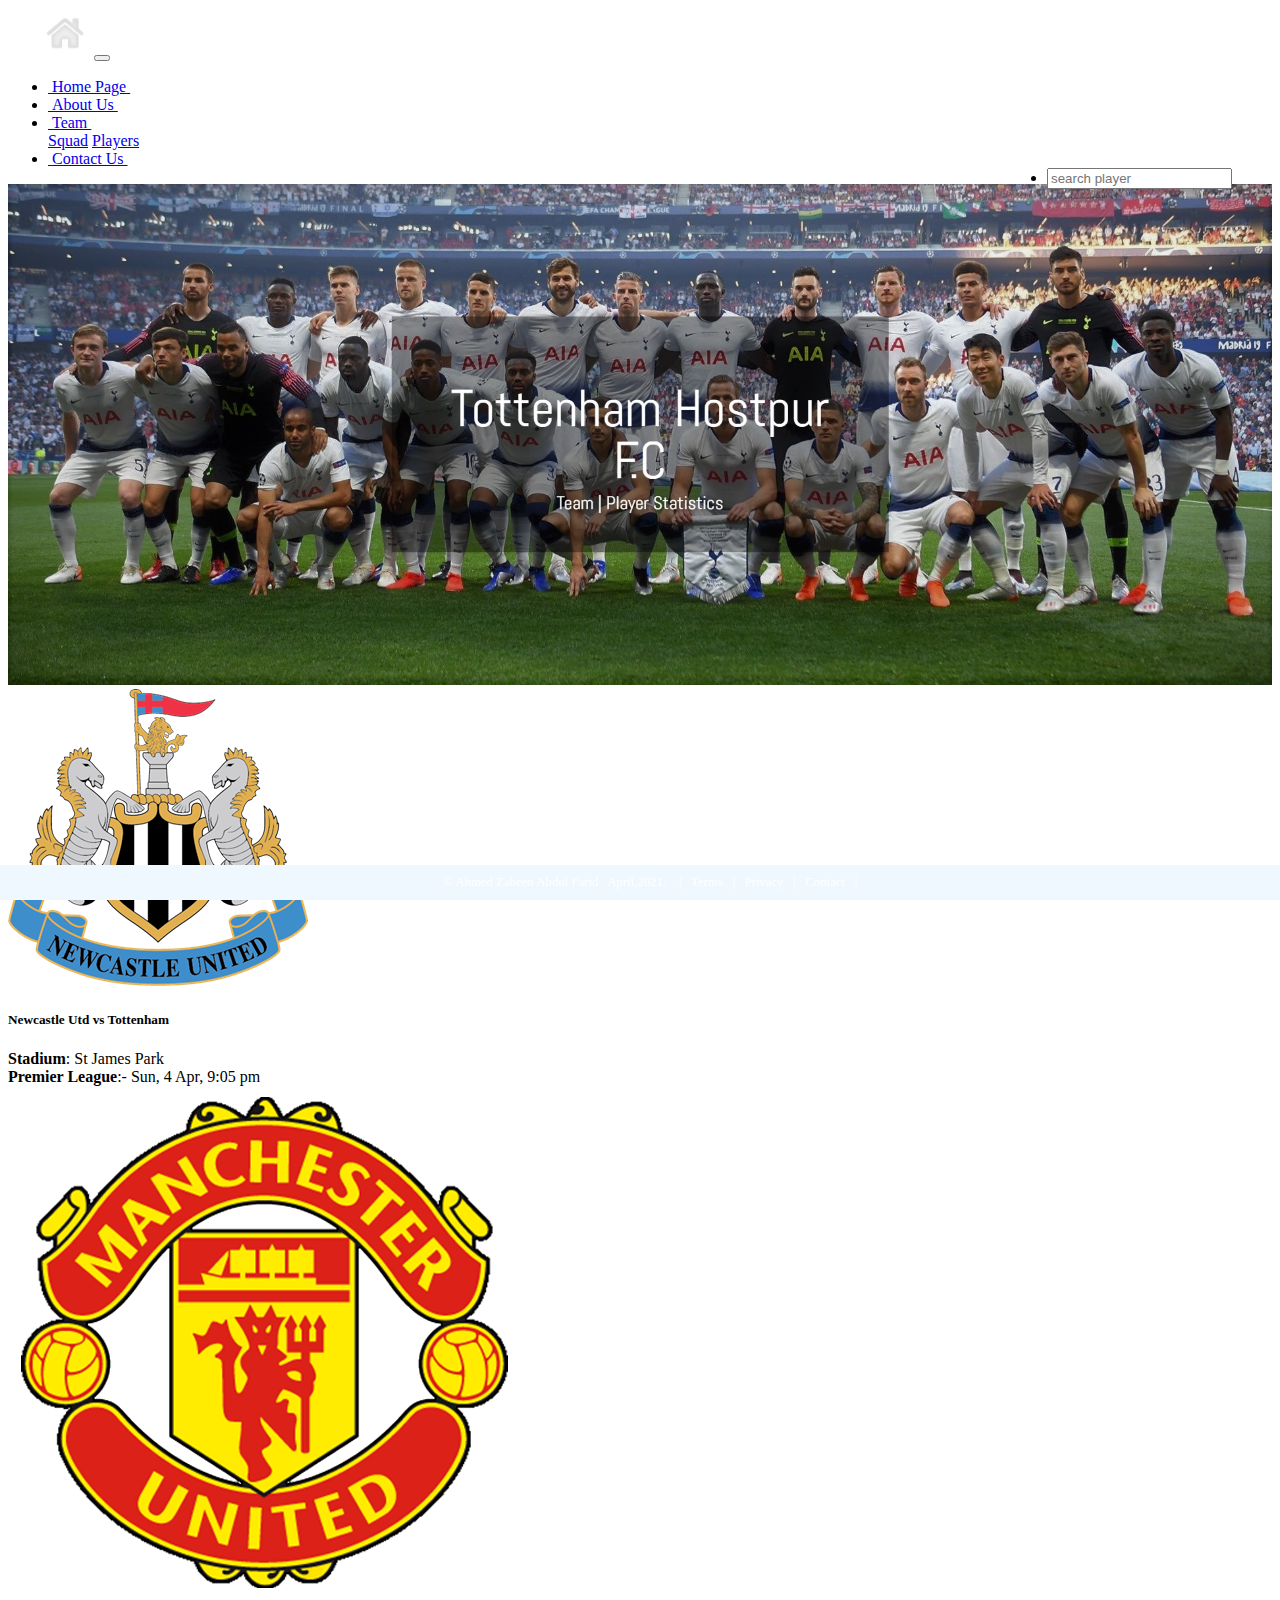
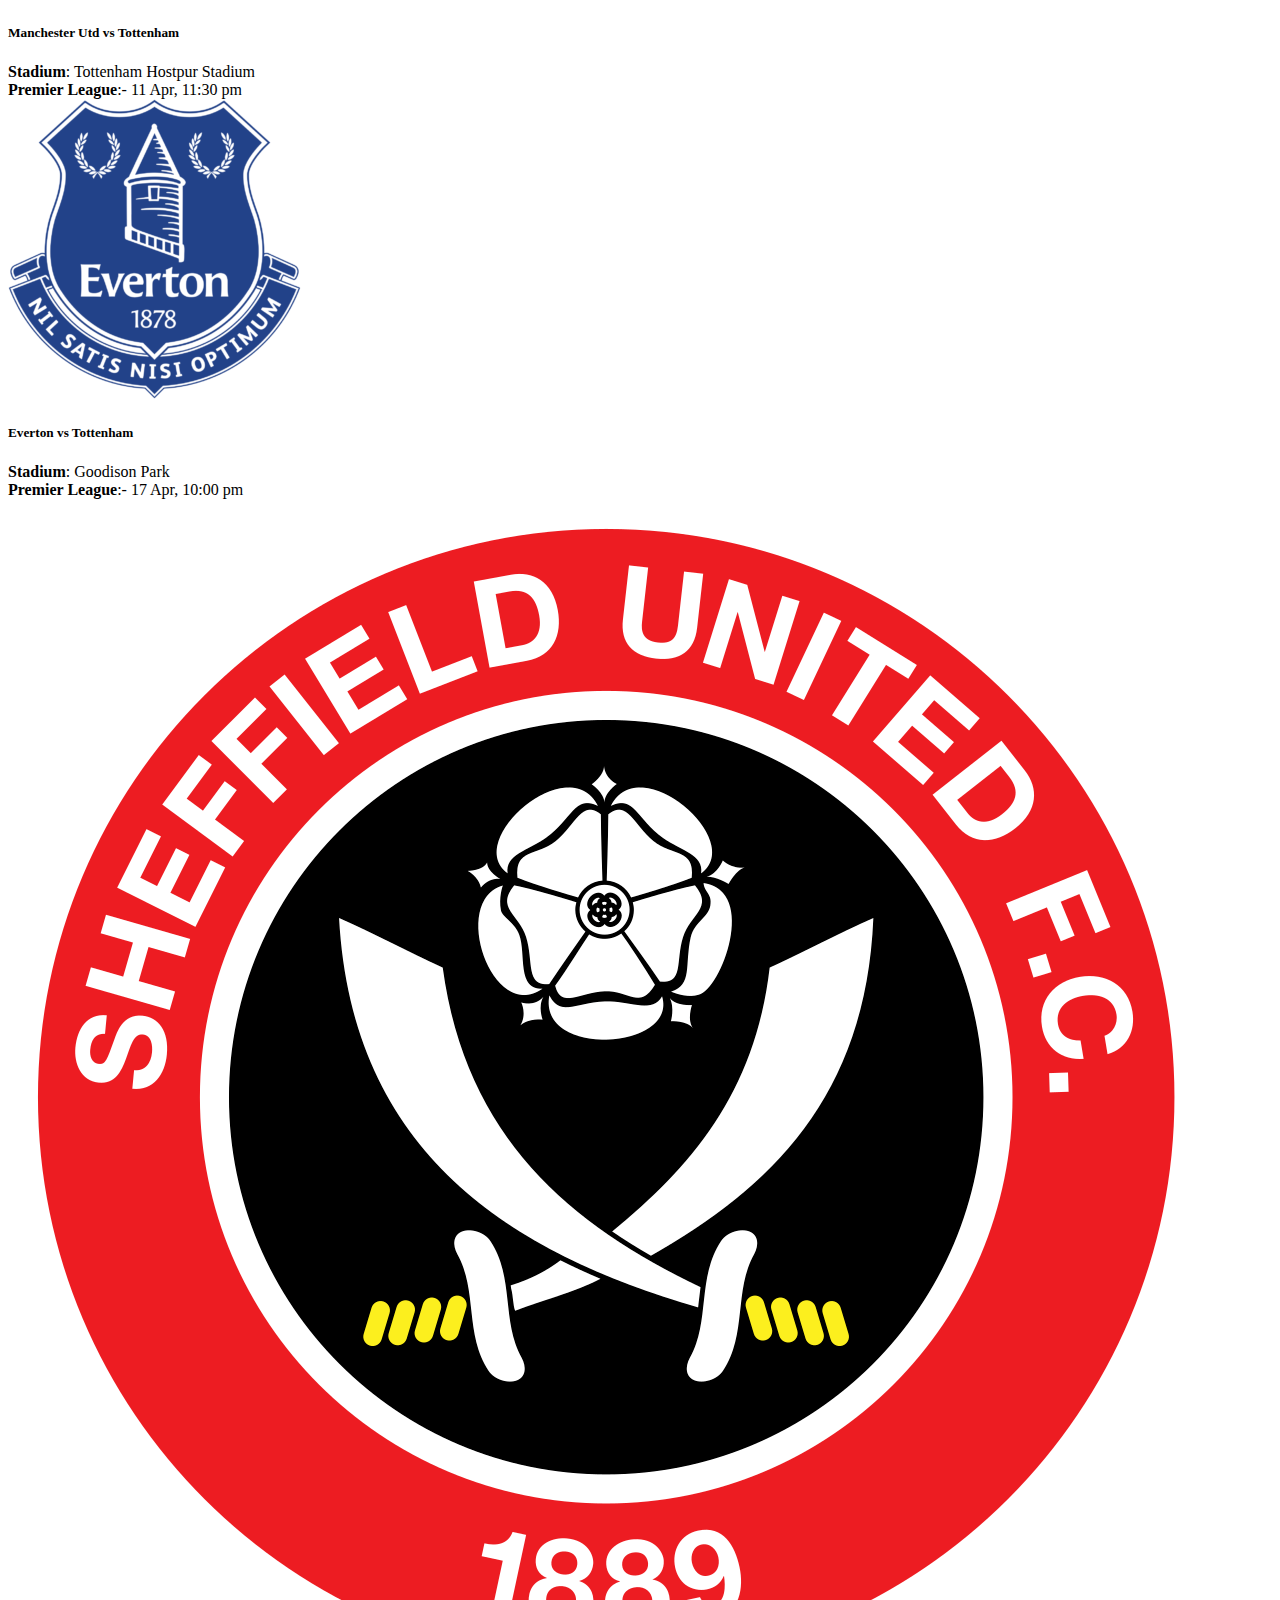
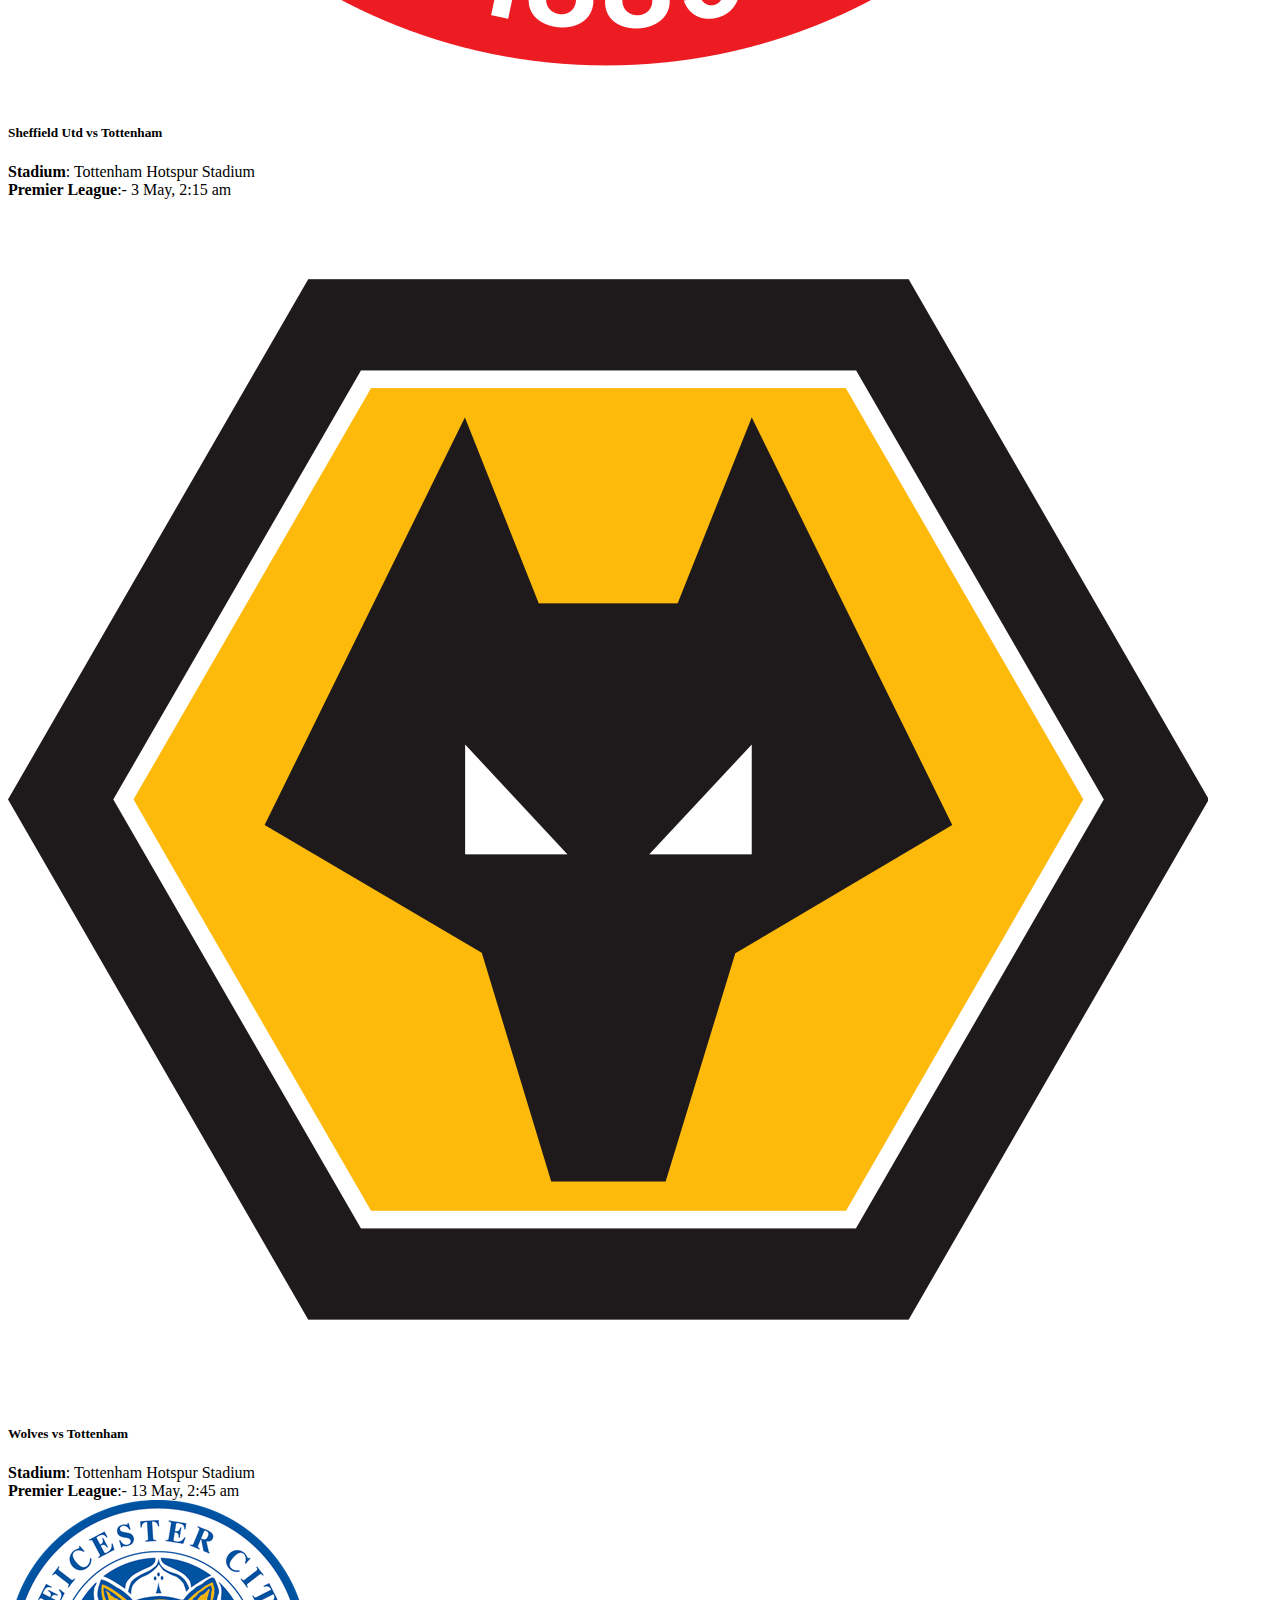
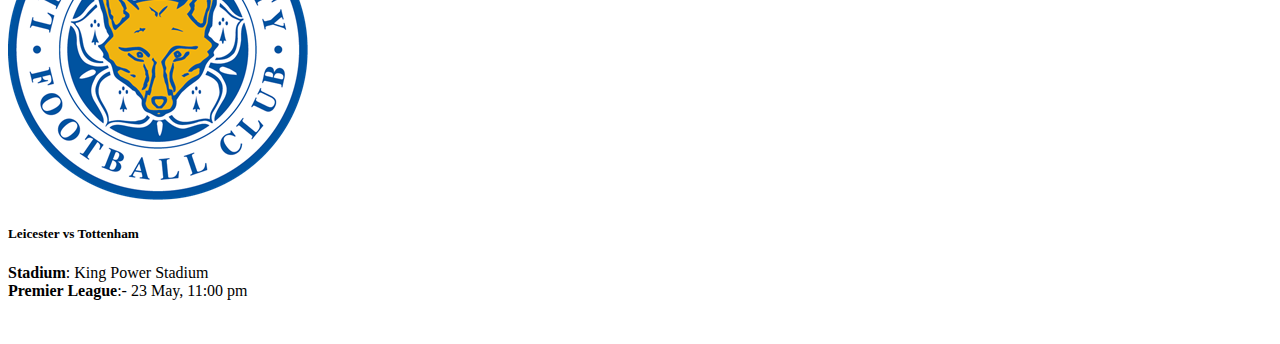
<file: index.html>
<!-- DEVELOPER: ZAHEEN FARID, IS117-002, Spring 2021 -->
<!DOCTYPE html>
<html lang="en">
<head>
    <meta charset="UTF-8">
    <title>Home Page</title>
    <!-- CSS only -->
    <link href="https://cdn.jsdelivr.net/npm/bootstrap@5.0.0-beta3/dist/css/bootstrap.min.css"
          rel="stylesheet"
          integrity="sha384-eOJMYsd53ii+scO/bJGFsiCZc+5NDVN2yr8+0RDqr0Ql0h+rP48ckxlpbzKgwra6"
          crossorigin="anonymous">
    <link href="css/main.css" rel="stylesheet">

    <!-- ACTUAL CODE -->
</head>
<body>
<div class="container-fluid">
    <div class="row">
        <nav class="navbar navbar-expand-md
                    justify-content-start
                    bg-dark navbar-dark
                    col-12">
            <!-- Brand -->
            <a class="navbar-brand" href="index.html"><img src="images/home-icon.png" alt="home icon" height="50s"></a>
            <!-- Responsive Button for the smaller menu -->
            <button class="navbar-toggler" type="button"
                    data-toggle="collapse" data-target="#collapsibleNavbar">
                <span class="navbar-toggler-icon"></span>
            </button>
            <!-- Links -->
            <div class="collapse navbar-collapse" id="collapsibleNavbar">
                <ul class="navbar-nav">
                    <li class="nav-item">
                        <a class="nav-link" href="index.html">&nbsp;Home Page&nbsp;</a>
                    </li>
                    <li class="nav-item">
                        <a class="nav-link" href="about.html">&nbsp;About Us&nbsp;</a>
                    </li>

                    <!-- Dropdown --><li class="nav-item dropdown">
                    <a class="nav-link dropdown-toggle" href="#" id="navbardrop"
                       data-toggle="dropdown">
                        &nbsp;Team&nbsp;
                    </a>
                    <div class="dropdown-menu">
                        <a class="dropdown-item" href="squad.html">Squad</a>
                        <a class="dropdown-item" href="kane.html">Players</a>
                    </div>
                </li>
                    <li class="nav-item">
                        <a class="nav-link" href="contact.html">&nbsp;Contact Us&nbsp;</a>
                    </li>
                    </li>
                    <li class="form-group" id="search">
                        <input type="text" class="form-control" placeholder="search player">
                    </li>
                </ul>
            </div>
        </nav>
    </div>
    <!– A big box to call attention to particular text -->
    <div class="container-fluid">
        <div class="row"></div>
        <div class="jumbotron">
            <img src="images/tot.jpg" alt="team pic" width="100%">
        </div>
    </div>
    <div class="row">
        <div class="card-group">
            <div class="card">
                <img class="card-img-top" src="images/newcastle.png" alt="newcastle image cap">
                <div class="card-body">
                    <h5 class="card-title">Newcastle Utd vs Tottenham</h5>
                    <p class="card-text"><b>Stadium</b>: St James Park</p>
                    <p class="card-text"><b>Premier League</b>:- Sun, 4 Apr, 9:05 pm</p>
                </div>
            </div>
            <div class="card">
                <img class="card-img-top" src="images/man_u.png" alt="manutd image cap">
                <div class="card-body">
                    <h5 class="card-title">Manchester Utd vs Tottenham</h5>
                    <p class="card-text"><b>Stadium</b>: Tottenham Hostpur Stadium</p>
                    <p class="card-text"><b>Premier League</b>:- 11 Apr, 11:30 pm</p>
                </div>
            </div>
            <div class="card">
                <img class="card-img-top" src="images/everton.png" alt="everton image cap">
                <div class="card-body">
                    <h5 class="card-title">Everton vs Tottenham</h5>
                    <p class="card-text"><b>Stadium</b>: Goodison Park</p>
                    <p class="card-text"><b>Premier League</b>:- 17 Apr, 10:00 pm</p>
                </div>
            </div>
            <div class="card">
                <img class="card-img-top" src="images/shef.png" alt="sheffield utd image cap">
                <div class="card-body">
                    <h5 class="card-title">Sheffield Utd vs Tottenham</h5>
                    <p class="card-text"><b>Stadium</b>: Tottenham Hotspur Stadium</p>
                    <p class="card-text"><b>Premier League</b>:- 3 May, 2:15 am</p>
                </div>
            </div>
            <div class="card">
                <img class="card-img-top" src="images/wolves.png" alt="everton image cap">
                <div class="card-body">
                    <h5 class="card-title">Wolves vs Tottenham</h5>
                    <p class="card-text"><b>Stadium</b>: Tottenham Hotspur Stadium</p>
                    <p class="card-text"><b>Premier League</b>:- 13 May, 2:45 am</p>
                </div>
            </div>
            <div class="card">
                <img class="card-img-top" src="images/leicester.png" alt="everton image cap">
                <div class="card-body">
                    <h5 class="card-title">Leicester vs Tottenham</h5>
                    <p class="card-text"><b>Stadium</b>: King Power Stadium</p>
                    <p class="card-text"><b>Premier League</b>:- 23 May, 11:00 pm</p>
                </div>
            </div>
        </div>
    </div>

    </div>
    <br>
    <br>
    <footer class="footer page-footer font-small ">
        <div class="container">
            <div class="row">
                <span class="text-muted">&copy; Ahmed Zaheen Abdul Farid &nbsp; April,2021. &nbsp; &nbsp;|  &nbsp; Terms  &nbsp; |  &nbsp; Privacy &nbsp; |  &nbsp; Contact  &nbsp; |</span>
    </footer>
</div>
<!-- ACTUAL CODE FIN-->

<script src="https://code.jquery.com/jquery-3.3.1.slim.min.js"
        integrity="sha384-q8i/X+965DzO0rT7abK41JStQIAqVgRVzpbzo5smXKp4YfRvH+8abtTE1Pi6jizo"
        crossorigin="anonymous"></script>
<script src="https://cdnjs.cloudflare.com/ajax/libs/popper.js/1.14.7/umd/popper.min.js"
        integrity="sha384-UO2eT0CpHqdSJQ6hJty5KVphtPhzWj9WO1clHTMGa3JDZwrnQq4sF86dIHNDz0W1"
        crossorigin="anonymous"></script>
<script src="https://stackpath.bootstrapcdn.com/bootstrap/4.3.1/js/bootstrap.min.js"
        integrity="sha384-JjSmVgyd0p3pXB1rRibZUAYoIIy6OrQ6VrjIEaFf/nJGzIxFDsf4x0xIM+B07jRM"
        crossorigin="anonymous"></script>
</body>
</html>
</file>
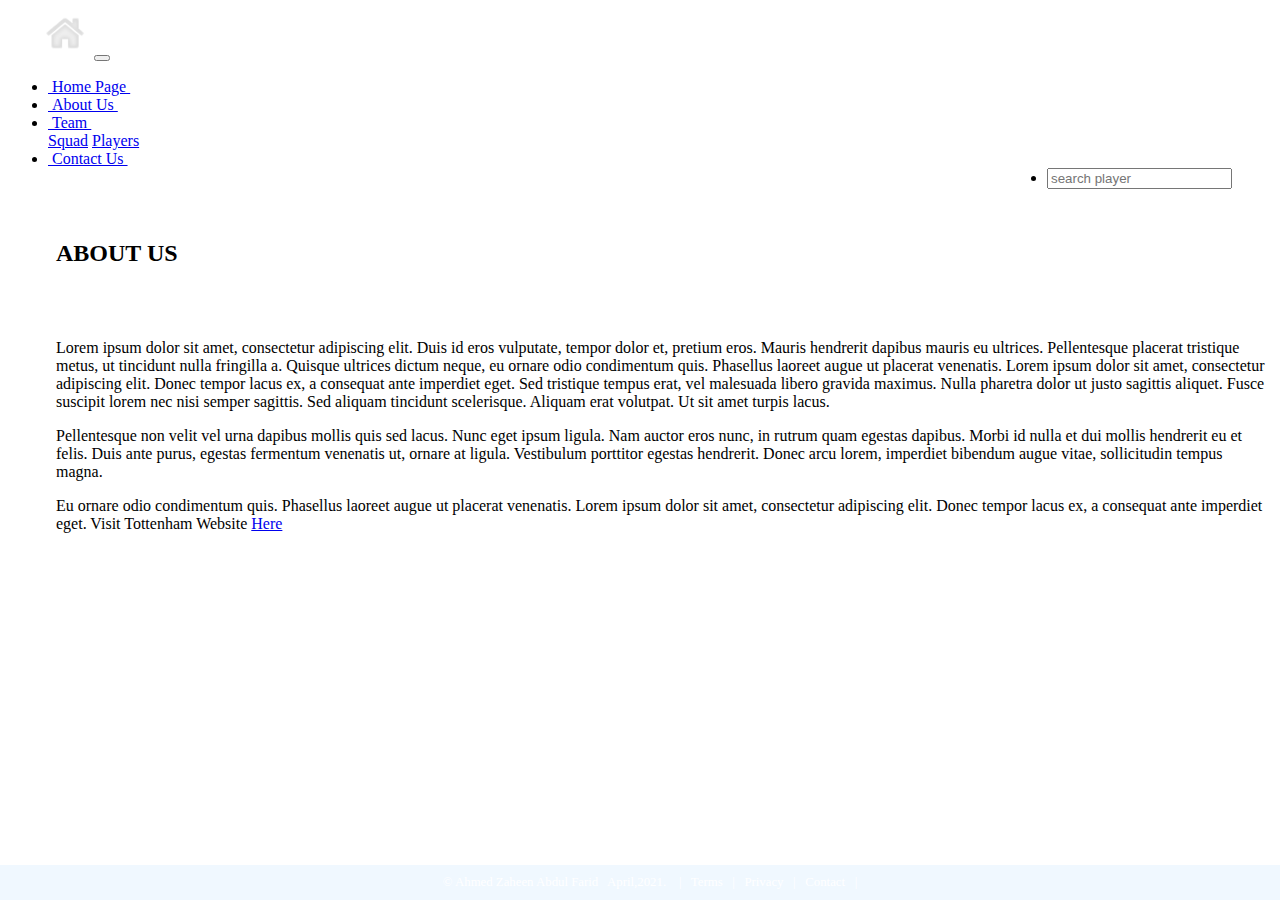
<file: about.html>
<!-- DEVELOPER: ZAHEEN FARID, IS117-002, Spring 2021 -->
<!DOCTYPE html>
<html lang="en">
<head>
    <meta charset="UTF-8">
    <title>About Us Page</title>
    <!-- CSS only -->
    <link href="https://cdn.jsdelivr.net/npm/bootstrap@5.0.0-beta3/dist/css/bootstrap.min.css"
          rel="stylesheet"
          integrity="sha384-eOJMYsd53ii+scO/bJGFsiCZc+5NDVN2yr8+0RDqr0Ql0h+rP48ckxlpbzKgwra6"
          crossorigin="anonymous">
    <link href="css/about.css" rel="stylesheet">

    <!-- ACTUAL CODE -->
</head>
<body>
<div class="container-fluid">
    <div class="row">
        <nav class="navbar navbar-expand-md
                    justify-content-start
                    bg-dark navbar-dark
                    col-12">
            <!-- Brand -->
            <a class="navbar-brand" href="index.html"><img src="images/home-icon.png" alt="home icon" height="50"></a>
            <!-- Responsive Button for the smaller menu -->
            <button class="navbar-toggler" type="button"
                    data-toggle="collapse" data-target="#collapsibleNavbar">
                <span class="navbar-toggler-icon"></span>
            </button>
            <!-- Links -->
            <div class="collapse navbar-collapse" id="collapsibleNavbar">
                <ul class="navbar-nav">
                    <li class="nav-item">
                        <a class="nav-link" href="index.html">&nbsp;Home Page&nbsp;</a>
                    </li>
                    <li class="nav-item">
                        <a class="nav-link" href="about.html">&nbsp;About Us&nbsp;</a>
                    </li>

                    <!-- Dropdown --><li class="nav-item dropdown">
                    <a class="nav-link dropdown-toggle" href="#" id="navbardrop"
                       data-toggle="dropdown">
                        &nbsp;Team&nbsp;
                    </a>
                    <div class="dropdown-menu">
                        <a class="dropdown-item" href="squad.html">Squad</a>
                        <a class="dropdown-item" href="kane.html">Players</a>
                    </div>
                </li>
                    <li class="nav-item">
                        <a class="nav-link" href="contact.html">&nbsp;Contact Us&nbsp;</a>
                    </li>
                    </li>
                    <li class="form-group" id="search">
                        <input type="text" class="form-control" placeholder="search player">
                    </li>

                </ul>
            </div>
        </nav>
    </div>
    <br>
    <br>
    <div class="row">
        <h2>ABOUT US</h2>
    </div>
    <br>
    <div class="row">
        <div class="col-7">
            <br>
            <p>Lorem ipsum dolor sit amet, consectetur adipiscing elit.
                Duis id eros vulputate, tempor dolor et, pretium eros. Mauris hendrerit dapibus mauris eu ultrices.
                Pellentesque placerat tristique metus, ut tincidunt nulla fringilla a. Quisque ultrices dictum neque,
                eu ornare odio condimentum quis. Phasellus laoreet augue ut placerat venenatis. Lorem ipsum dolor sit amet,
                consectetur adipiscing elit. Donec tempor lacus ex, a consequat ante imperdiet eget.
                Sed tristique tempus erat, vel malesuada libero gravida maximus.
                Nulla pharetra dolor ut justo sagittis aliquet. Fusce suscipit lorem nec nisi semper sagittis.
                Sed aliquam tincidunt scelerisque. Aliquam erat volutpat. Ut sit amet turpis lacus.</p>

            <p>Pellentesque non velit vel urna dapibus mollis quis sed lacus. Nunc eget ipsum ligula. Nam auctor eros nunc,
                in rutrum quam egestas dapibus. Morbi id nulla et dui mollis hendrerit eu et felis. Duis ante purus,
                egestas fermentum venenatis ut, ornare at ligula. Vestibulum porttitor egestas hendrerit.
                Donec arcu lorem, imperdiet bibendum augue vitae, sollicitudin tempus magna.
            </p>

            <p>Eu ornare odio condimentum quis. Phasellus laoreet augue ut placerat venenatis. Lorem ipsum dolor sit amet,
                consectetur adipiscing elit. Donec tempor lacus ex, a consequat ante imperdiet eget. Visit Tottenham Website <a href="https://www.tottenhamhotspur.com/">Here</a>
                </p>
            <br>
        </div>
    </div>
    <footer class="footer page-footer font-small ">
        <div class="container">
            <div class="row">
                <span class="text-muted">&copy; Ahmed Zaheen Abdul Farid &nbsp; April,2021. &nbsp; &nbsp;|  &nbsp; Terms  &nbsp; |  &nbsp; Privacy &nbsp; |  &nbsp; Contact  &nbsp; |</span>
            </div>
        </div>
    </footer>
</div>
<!-- ACTUAL CODE FIN-->

<script src="https://code.jquery.com/jquery-3.3.1.slim.min.js"
        integrity="sha384-q8i/X+965DzO0rT7abK41JStQIAqVgRVzpbzo5smXKp4YfRvH+8abtTE1Pi6jizo"
        crossorigin="anonymous"></script>
<script src="https://cdnjs.cloudflare.com/ajax/libs/popper.js/1.14.7/umd/popper.min.js"
        integrity="sha384-UO2eT0CpHqdSJQ6hJty5KVphtPhzWj9WO1clHTMGa3JDZwrnQq4sF86dIHNDz0W1"
        crossorigin="anonymous"></script>
<script src="https://stackpath.bootstrapcdn.com/bootstrap/4.3.1/js/bootstrap.min.js"
        integrity="sha384-JjSmVgyd0p3pXB1rRibZUAYoIIy6OrQ6VrjIEaFf/nJGzIxFDsf4x0xIM+B07jRM"
        crossorigin="anonymous"></script>
</body>
</html>
</file>
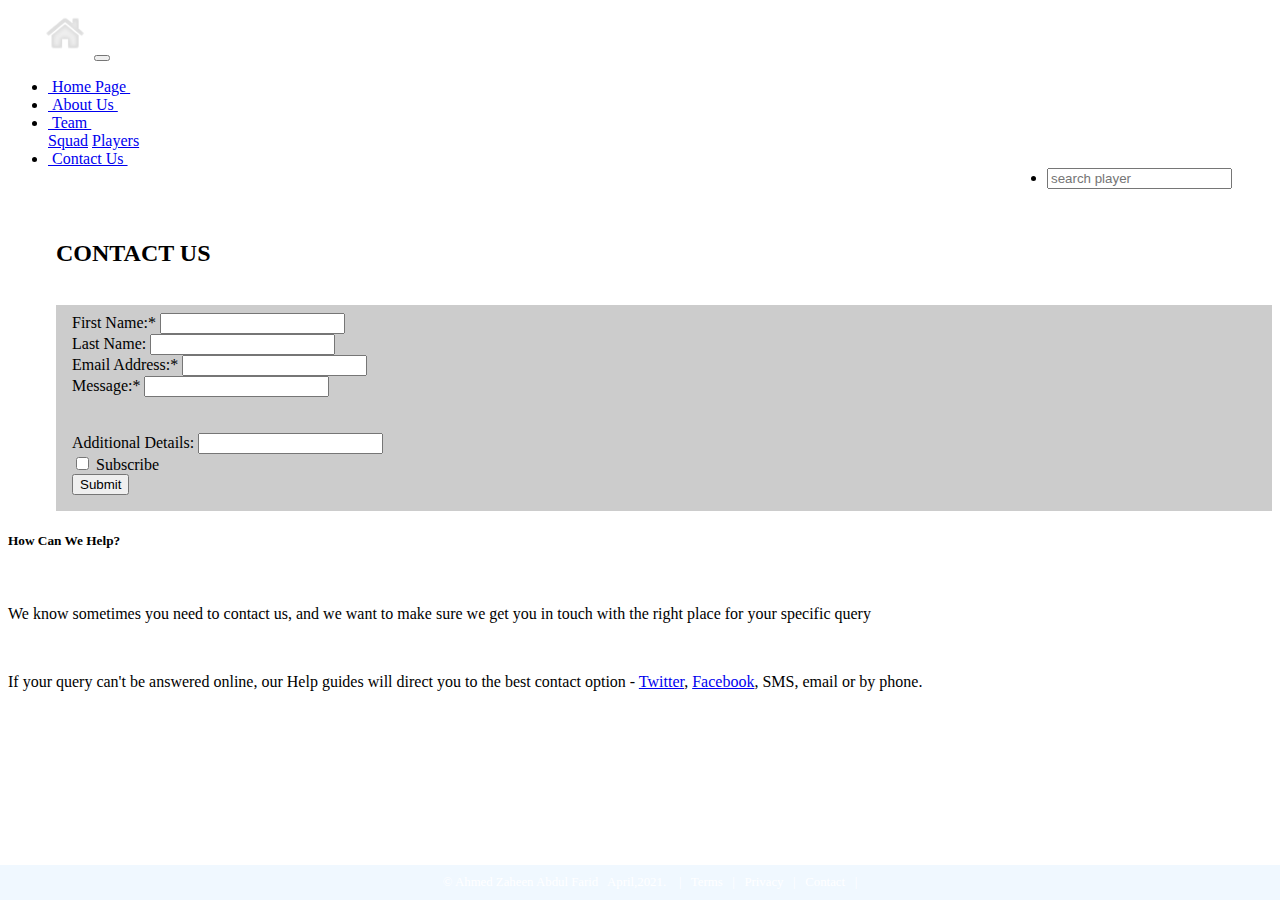
<file: contact.html>
<!-- DEVELOPER: ZAHEEN FARID, IS117-002, Spring 2021 -->
<!DOCTYPE html>
<html lang="en">
<head>
    <meta charset="UTF-8">
    <title>Contact Us Here!</title>
    <!-- CSS only -->
    <link href="https://cdn.jsdelivr.net/npm/bootstrap@5.0.0-beta3/dist/css/bootstrap.min.css"
          rel="stylesheet"
          integrity="sha384-eOJMYsd53ii+scO/bJGFsiCZc+5NDVN2yr8+0RDqr0Ql0h+rP48ckxlpbzKgwra6"
          crossorigin="anonymous">
    <link href="css/contact.css" rel="stylesheet">

    <!-- ACTUAL CODE -->
</head>
<body>
<div class="container-fluid">
    <div class="row">
        <nav class="navbar navbar-expand-md
                    justify-content-start
                    bg-dark navbar-dark
                    col-12">
            <!-- Brand -->
            <a class="navbar-brand" href="index.html"><img src="images/home-icon.png" alt="home icon" height="50s"></a>
            <!-- Responsive Button for the smaller menu -->
            <button class="navbar-toggler" type="button"
                    data-toggle="collapse" data-target="#collapsibleNavbar">
                <span class="navbar-toggler-icon"></span>
            </button>
            <!-- Links -->
            <div class="collapse navbar-collapse" id="collapsibleNavbar">
                <ul class="navbar-nav">
                    <li class="nav-item">
                        <a class="nav-link" href="index.html">&nbsp;Home Page&nbsp;</a>
                    </li>
                    <li class="nav-item">
                        <a class="nav-link" href="about.html">&nbsp;About Us&nbsp;</a>
                    </li>

                    <!-- Dropdown --><li class="nav-item dropdown">
                    <a class="nav-link dropdown-toggle" href="#" id="navbardrop"
                       data-toggle="dropdown">
                        &nbsp;Team&nbsp;
                    </a>
                    <div class="dropdown-menu">
                        <a class="dropdown-item" href="squad.html">Squad</a>
                        <a class="dropdown-item" href="kane.html">Players</a>
                    </div>
                </li>
                    <li class="nav-item">
                        <a class="nav-link" href="contact.html">&nbsp;Contact Us&nbsp;</a>
                    </li>
                    </li>
                    <li class="form-group" id="search">
                        <input type="text" class="form-control" placeholder="search player">
                    </li>

                </ul>
            </div>
        </nav>
    </div>
    <br>
    <br>
    <div class="row">
        <h2>CONTACT US</h2>
    </div>
    <br>
    <div class="row">
        <div class="col-7">
            <form action="">
                <div class="form-group row">
                    <div class="form-group col">
                        <label for="firstname">First Name:*</label>
                        <input type="text" class="form-control" id="firstname" placeholder="" name="firstname">
                    </div>
                    <div class="form-group col">
                        <label for="lastname">Last Name:</label>
                        <input type="text" class="form-control" id="lastname" placeholder="" name="lastname">
                    </div>
                </div>
                <div class="form-group">
                    <label for="email">Email Address:*</label>
                    <input type="email" class="form-control" id="email"
                        placeholder="" name="email">
                </div>
                <div class="form-group">
                    <label for="message">Message:*</label>
                    <input type="message" class="form-control" id="message"
                           placeholder="" name="message">
                </div>
                <br>
                <br>
                <div class="form-group">
                    <label for="details">Additional Details:</label>
                    <input type="details" class="form-control" id="details"
                           placeholder="" name="email">
                </div>
                <div class="form-group form-check">
                    <label class="form-check-label">
                        <input class="form-check-input"
                             type="checkbox" name="subscribe"> Subscribe
                    </label>
                </div>
                <button type="submit" class="btn btn-primary">Submit</button>
            </form>
        </div>
        <div class="col">
            <h5>How Can We Help?</h5>
            <br>
            <p>We know sometimes you need to contact us, and we want to make sure we get you in touch with the right place for your specific query</p>
                <br>
            <p>If your query can't be answered online, our Help guides will direct you to the best contact option - <a href="https://twitter.com/SpursOfficial">Twitter</a>, <a href="https://www.facebook.com/TottenhamHotspur/">Facebook</a>, SMS, email or by phone.</p>
        </div>
    </div>

    <footer class="footer page-footer font-small ">
        <div class="container">
            <div class="row">
                <span class="text-muted">&copy; Ahmed Zaheen Abdul Farid &nbsp; April,2021. &nbsp; &nbsp;|  &nbsp; Terms  &nbsp; |  &nbsp; Privacy &nbsp; |  &nbsp; Contact  &nbsp; |</span>
            </div>
        </div>
    </footer>
</div>
<!-- ACTUAL CODE FIN-->

<script src="https://code.jquery.com/jquery-3.3.1.slim.min.js"
        integrity="sha384-q8i/X+965DzO0rT7abK41JStQIAqVgRVzpbzo5smXKp4YfRvH+8abtTE1Pi6jizo"
        crossorigin="anonymous"></script>
<script src="https://cdnjs.cloudflare.com/ajax/libs/popper.js/1.14.7/umd/popper.min.js"
        integrity="sha384-UO2eT0CpHqdSJQ6hJty5KVphtPhzWj9WO1clHTMGa3JDZwrnQq4sF86dIHNDz0W1"
        crossorigin="anonymous"></script>
<script src="https://stackpath.bootstrapcdn.com/bootstrap/4.3.1/js/bootstrap.min.js"
        integrity="sha384-JjSmVgyd0p3pXB1rRibZUAYoIIy6OrQ6VrjIEaFf/nJGzIxFDsf4x0xIM+B07jRM"
        crossorigin="anonymous"></script>
</body>
</html>
</file>
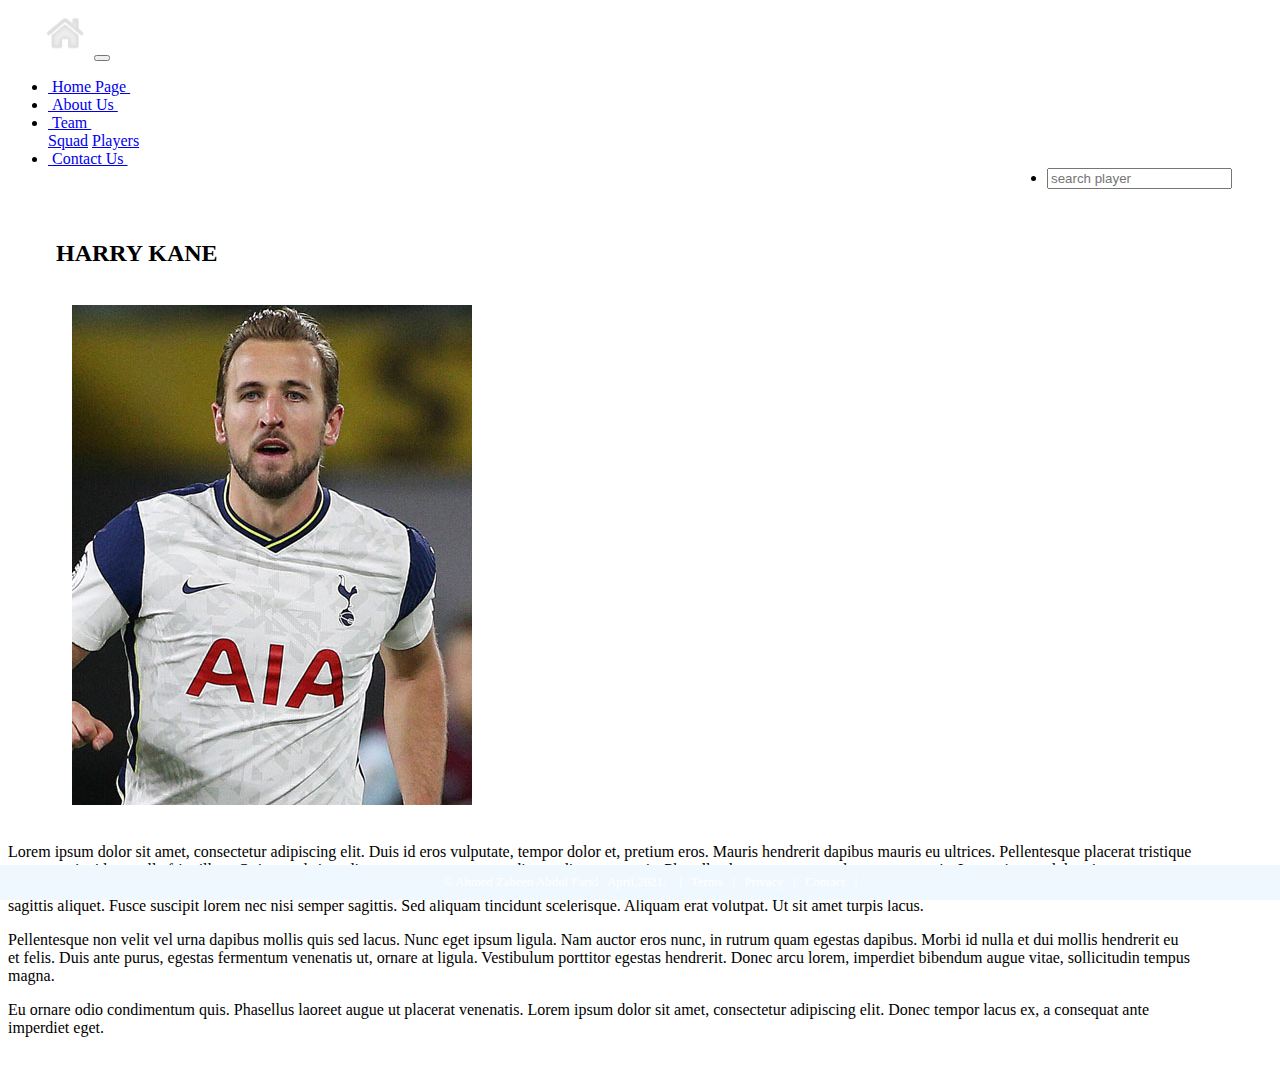
<file: kane.html>
<!-- DEVELOPER: ZAHEEN FARID, IS117-002, Spring 2021 -->
<!DOCTYPE html>
<html lang="en">
<head>
    <meta charset="UTF-8">
    <title>Player Page: Kane</title>
    <!-- CSS only -->
    <link href="https://cdn.jsdelivr.net/npm/bootstrap@5.0.0-beta3/dist/css/bootstrap.min.css"
          rel="stylesheet"
          integrity="sha384-eOJMYsd53ii+scO/bJGFsiCZc+5NDVN2yr8+0RDqr0Ql0h+rP48ckxlpbzKgwra6"
          crossorigin="anonymous">
    <link href="css/player.css" rel="stylesheet">

    <!-- ACTUAL CODE -->
</head>
<body>
<div class="container-fluid">
    <div class="row">
        <nav class="navbar navbar-expand-md
                    justify-content-start
                    bg-dark navbar-dark
                    col-12">
            <!-- Brand -->
            <a class="navbar-brand" href="index.html"><img src="images/home-icon.png" alt="home icon" height="50"></a>
            <!-- Responsive Button for the smaller menu -->
            <button class="navbar-toggler" type="button"
                    data-toggle="collapse" data-target="#collapsibleNavbar">
                <span class="navbar-toggler-icon"></span>
            </button>
            <!-- Links -->
            <div class="collapse navbar-collapse" id="collapsibleNavbar">
                <ul class="navbar-nav">
                    <li class="nav-item">
                        <a class="nav-link" href="index.html">&nbsp;Home Page&nbsp;</a>
                    </li>
                    <li class="nav-item">
                        <a class="nav-link" href="about.html">&nbsp;About Us&nbsp;</a>
                    </li>

                    <!-- Dropdown --><li class="nav-item dropdown">
                    <a class="nav-link dropdown-toggle" href="#" id="navbardrop"
                       data-toggle="dropdown">
                        &nbsp;Team&nbsp;
                    </a>
                    <div class="dropdown-menu">
                        <a class="dropdown-item" href="squad.html">Squad</a>
                        <a class="dropdown-item" href="kane.html">Players</a>
                    </div>
                </li>
                    <li class="nav-item">
                        <a class="nav-link" href="contact.html">&nbsp;Contact Us&nbsp;</a>
                    </li>
                    </li>
                    <li class="form-group" id="search">
                        <input type="text" class="form-control" placeholder="search player">
                    </li>
                </ul>
            </div>
        </nav>
    </div>
    <br>
    <br>
    <div class="row">
        <h2>HARRY KANE</h2>
    </div>
    <br>
    <div class="row">
        <div class="col">
            <img src="images/kane.jpg" alt="kane pic">
        </div>
        <div class="col">
            <br>
            <p>Lorem ipsum dolor sit amet, consectetur adipiscing elit.
                Duis id eros vulputate, tempor dolor et, pretium eros. Mauris hendrerit dapibus mauris eu ultrices.
                Pellentesque placerat tristique metus, ut tincidunt nulla fringilla a. Quisque ultrices dictum neque,
                eu ornare odio condimentum quis. Phasellus laoreet augue ut placerat venenatis. Lorem ipsum dolor sit amet,
                consectetur adipiscing elit. Donec tempor lacus ex, a consequat ante imperdiet eget.
                Sed tristique tempus erat, vel malesuada libero gravida maximus.
                Nulla pharetra dolor ut justo sagittis aliquet. Fusce suscipit lorem nec nisi semper sagittis.
                Sed aliquam tincidunt scelerisque. Aliquam erat volutpat. Ut sit amet turpis lacus.</p>

            <p>Pellentesque non velit vel urna dapibus mollis quis sed lacus. Nunc eget ipsum ligula. Nam auctor eros nunc,
                in rutrum quam egestas dapibus. Morbi id nulla et dui mollis hendrerit eu et felis. Duis ante purus,
                egestas fermentum venenatis ut, ornare at ligula. Vestibulum porttitor egestas hendrerit.
                Donec arcu lorem, imperdiet bibendum augue vitae, sollicitudin tempus magna.
            </p>

            <p>Eu ornare odio condimentum quis. Phasellus laoreet augue ut placerat venenatis. Lorem ipsum dolor sit amet,
                consectetur adipiscing elit. Donec tempor lacus ex, a consequat ante imperdiet eget.
                </p>
            <br>
        </div>
    </div>
    <footer class="footer page-footer font-small ">
        <div class="container">
            <div class="row">
                <span class="text-muted">&copy; Ahmed Zaheen Abdul Farid &nbsp; April,2021. &nbsp; &nbsp;|  &nbsp; Terms  &nbsp; |  &nbsp; Privacy &nbsp; |  &nbsp; Contact  &nbsp; |</span>
            </div>
        </div>
    </footer>
</div>
<!-- ACTUAL CODE FIN-->

<script src="https://code.jquery.com/jquery-3.3.1.slim.min.js"
        integrity="sha384-q8i/X+965DzO0rT7abK41JStQIAqVgRVzpbzo5smXKp4YfRvH+8abtTE1Pi6jizo"
        crossorigin="anonymous"></script>
<script src="https://cdnjs.cloudflare.com/ajax/libs/popper.js/1.14.7/umd/popper.min.js"
        integrity="sha384-UO2eT0CpHqdSJQ6hJty5KVphtPhzWj9WO1clHTMGa3JDZwrnQq4sF86dIHNDz0W1"
        crossorigin="anonymous"></script>
<script src="https://stackpath.bootstrapcdn.com/bootstrap/4.3.1/js/bootstrap.min.js"
        integrity="sha384-JjSmVgyd0p3pXB1rRibZUAYoIIy6OrQ6VrjIEaFf/nJGzIxFDsf4x0xIM+B07jRM"
        crossorigin="anonymous"></script>
</body>
</html>
</file>
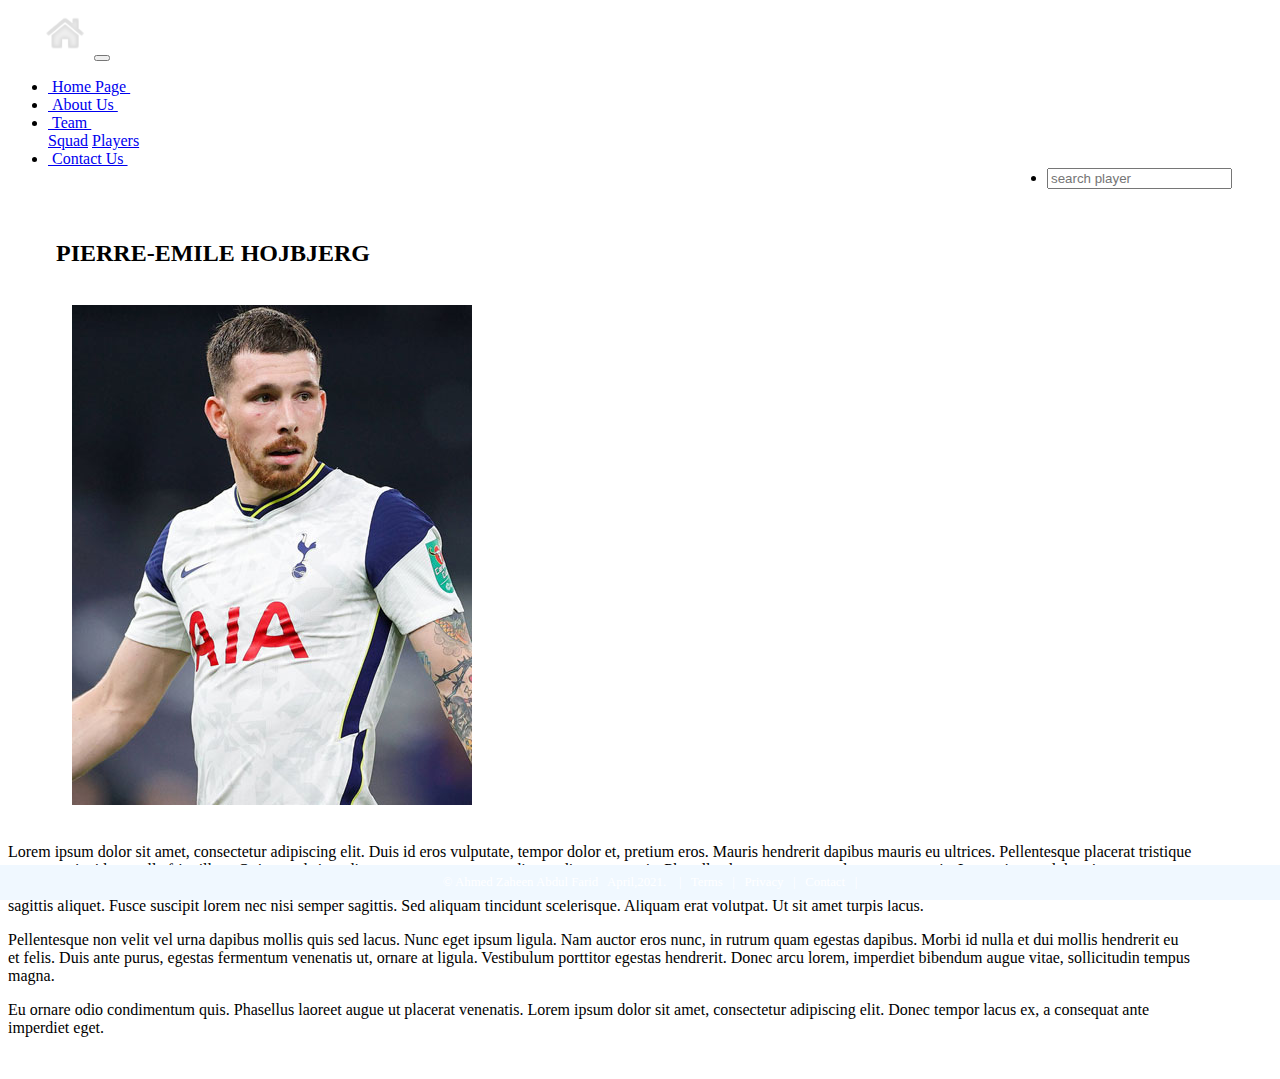
<file: pierre.html>
<!-- DEVELOPER: ZAHEEN FARID, IS117-002, Spring 2021 -->
<!DOCTYPE html>
<html lang="en">
<head>
    <meta charset="UTF-8">
    <title>Player Page: Pierre</title>
    <!-- CSS only -->
    <link href="https://cdn.jsdelivr.net/npm/bootstrap@5.0.0-beta3/dist/css/bootstrap.min.css"
          rel="stylesheet"
          integrity="sha384-eOJMYsd53ii+scO/bJGFsiCZc+5NDVN2yr8+0RDqr0Ql0h+rP48ckxlpbzKgwra6"
          crossorigin="anonymous">
    <link href="css/player.css" rel="stylesheet">

    <!-- ACTUAL CODE -->
</head>
<body>
<div class="container-fluid">
    <div class="row">
        <nav class="navbar navbar-expand-md
                    justify-content-start
                    bg-dark navbar-dark
                    col-12">
            <!-- Brand -->
            <a class="navbar-brand" href="index.html"><img src="images/home-icon.png" alt="home icon" height="50"></a>
            <!-- Responsive Button for the smaller menu -->
            <button class="navbar-toggler" type="button"
                    data-toggle="collapse" data-target="#collapsibleNavbar">
                <span class="navbar-toggler-icon"></span>
            </button>
            <!-- Links -->
            <div class="collapse navbar-collapse" id="collapsibleNavbar">
                <ul class="navbar-nav">
                    <li class="nav-item">
                        <a class="nav-link" href="index.html">&nbsp;Home Page&nbsp;</a>
                    </li>
                    <li class="nav-item">
                        <a class="nav-link" href="about.html">&nbsp;About Us&nbsp;</a>
                    </li>

                    <!-- Dropdown --><li class="nav-item dropdown">
                    <a class="nav-link dropdown-toggle" href="#" id="navbardrop"
                       data-toggle="dropdown">
                        &nbsp;Team&nbsp;
                    </a>
                    <div class="dropdown-menu">
                        <a class="dropdown-item" href="squad.html">Squad</a>
                        <a class="dropdown-item" href="kane.html">Players</a>
                    </div>
                </li>
                    <li class="nav-item">
                        <a class="nav-link" href="contact.html">&nbsp;Contact Us&nbsp;</a>
                    </li>
                    </li>
                    <li class="form-group" id="search">
                        <input type="text" class="form-control" placeholder="search player">
                    </li>
                </ul>
            </div>
        </nav>
    </div>
    <br>
    <br>
    <div class="row">
        <h2>PIERRE-EMILE HOJBJERG</h2>
    </div>
    <br>
    <div class="row">
        <div class="col">
            <img src="images/piere.jpg" alt="hojbjerg pic">
        </div>
        <div class="col">
            <br>
            <p>Lorem ipsum dolor sit amet, consectetur adipiscing elit.
                Duis id eros vulputate, tempor dolor et, pretium eros. Mauris hendrerit dapibus mauris eu ultrices.
                Pellentesque placerat tristique metus, ut tincidunt nulla fringilla a. Quisque ultrices dictum neque,
                eu ornare odio condimentum quis. Phasellus laoreet augue ut placerat venenatis. Lorem ipsum dolor sit amet,
                consectetur adipiscing elit. Donec tempor lacus ex, a consequat ante imperdiet eget.
                Sed tristique tempus erat, vel malesuada libero gravida maximus.
                Nulla pharetra dolor ut justo sagittis aliquet. Fusce suscipit lorem nec nisi semper sagittis.
                Sed aliquam tincidunt scelerisque. Aliquam erat volutpat. Ut sit amet turpis lacus.</p>

            <p>Pellentesque non velit vel urna dapibus mollis quis sed lacus. Nunc eget ipsum ligula. Nam auctor eros nunc,
                in rutrum quam egestas dapibus. Morbi id nulla et dui mollis hendrerit eu et felis. Duis ante purus,
                egestas fermentum venenatis ut, ornare at ligula. Vestibulum porttitor egestas hendrerit.
                Donec arcu lorem, imperdiet bibendum augue vitae, sollicitudin tempus magna.
            </p>

            <p>Eu ornare odio condimentum quis. Phasellus laoreet augue ut placerat venenatis. Lorem ipsum dolor sit amet,
                consectetur adipiscing elit. Donec tempor lacus ex, a consequat ante imperdiet eget.
                </p>
            <br>
        </div>
    </div>
    <footer class="footer page-footer font-small ">
        <div class="container">
            <div class="row">
                <span class="text-muted">&copy; Ahmed Zaheen Abdul Farid &nbsp; April,2021. &nbsp; &nbsp;|  &nbsp; Terms  &nbsp; |  &nbsp; Privacy &nbsp; |  &nbsp; Contact  &nbsp; |</span>
            </div>
        </div>
    </footer>
</div>
<!-- ACTUAL CODE FIN-->

<script src="https://code.jquery.com/jquery-3.3.1.slim.min.js"
        integrity="sha384-q8i/X+965DzO0rT7abK41JStQIAqVgRVzpbzo5smXKp4YfRvH+8abtTE1Pi6jizo"
        crossorigin="anonymous"></script>
<script src="https://cdnjs.cloudflare.com/ajax/libs/popper.js/1.14.7/umd/popper.min.js"
        integrity="sha384-UO2eT0CpHqdSJQ6hJty5KVphtPhzWj9WO1clHTMGa3JDZwrnQq4sF86dIHNDz0W1"
        crossorigin="anonymous"></script>
<script src="https://stackpath.bootstrapcdn.com/bootstrap/4.3.1/js/bootstrap.min.js"
        integrity="sha384-JjSmVgyd0p3pXB1rRibZUAYoIIy6OrQ6VrjIEaFf/nJGzIxFDsf4x0xIM+B07jRM"
        crossorigin="anonymous"></script>
</body>
</html>
</file>
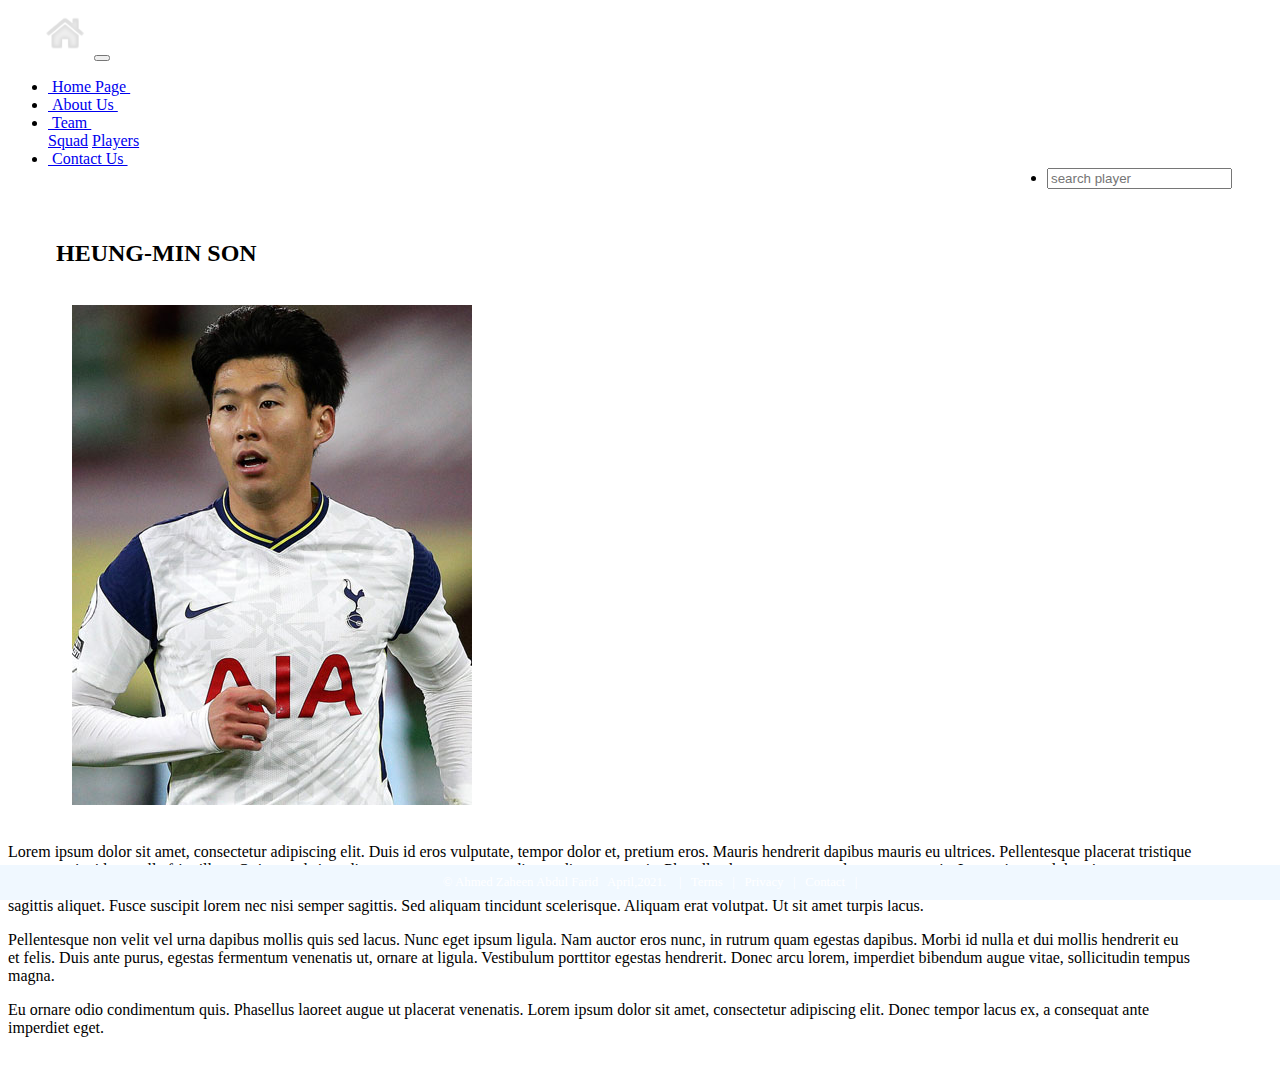
<file: son.html>
<!-- DEVELOPER: ZAHEEN FARID, IS117-002, Spring 2021 -->
<!DOCTYPE html>
<html lang="en">
<head>
    <meta charset="UTF-8">
    <title>Player Page: Son</title>
    <!-- CSS only -->
    <link href="https://cdn.jsdelivr.net/npm/bootstrap@5.0.0-beta3/dist/css/bootstrap.min.css"
          rel="stylesheet"
          integrity="sha384-eOJMYsd53ii+scO/bJGFsiCZc+5NDVN2yr8+0RDqr0Ql0h+rP48ckxlpbzKgwra6"
          crossorigin="anonymous">
    <link href="css/player.css" rel="stylesheet">

    <!-- ACTUAL CODE -->
</head>
<body>
<div class="container-fluid">
    <div class="row">
        <nav class="navbar navbar-expand-md
                    justify-content-start
                    bg-dark navbar-dark
                    col-12">
            <!-- Brand -->
            <a class="navbar-brand" href="index.html"><img src="images/home-icon.png" alt="home icon" height="50"></a>
            <!-- Responsive Button for the smaller menu -->
            <button class="navbar-toggler" type="button"
                    data-toggle="collapse" data-target="#collapsibleNavbar">
                <span class="navbar-toggler-icon"></span>
            </button>
            <!-- Links -->
            <div class="collapse navbar-collapse" id="collapsibleNavbar">
                <ul class="navbar-nav">
                    <li class="nav-item">
                        <a class="nav-link" href="index.html">&nbsp;Home Page&nbsp;</a>
                    </li>
                    <li class="nav-item">
                        <a class="nav-link" href="about.html">&nbsp;About Us&nbsp;</a>
                    </li>

                    <!-- Dropdown --><li class="nav-item dropdown">
                    <a class="nav-link dropdown-toggle" href="#" id="navbardrop"
                       data-toggle="dropdown">
                        &nbsp;Team&nbsp;
                    </a>
                    <div class="dropdown-menu">
                        <a class="dropdown-item" href="squad.html">Squad</a>
                        <a class="dropdown-item" href="kane.html">Players</a>
                    </div>
                </li>
                    <li class="nav-item">
                        <a class="nav-link" href="contact.html">&nbsp;Contact Us&nbsp;</a>
                    </li>
                    </li>
                    <li class="form-group" id="search">
                        <input type="text" class="form-control" placeholder="search player">
                    </li>
                </ul>
            </div>
        </nav>
    </div>
    <br>
    <br>
    <div class="row">
        <h2>HEUNG-MIN SON</h2>
    </div>
    <br>
    <div class="row">
        <div class="col">
            <img src="images/son.jpg" alt="son pic">
        </div>
        <div class="col">
            <br>
            <p>Lorem ipsum dolor sit amet, consectetur adipiscing elit.
                Duis id eros vulputate, tempor dolor et, pretium eros. Mauris hendrerit dapibus mauris eu ultrices.
                Pellentesque placerat tristique metus, ut tincidunt nulla fringilla a. Quisque ultrices dictum neque,
                eu ornare odio condimentum quis. Phasellus laoreet augue ut placerat venenatis. Lorem ipsum dolor sit amet,
                consectetur adipiscing elit. Donec tempor lacus ex, a consequat ante imperdiet eget.
                Sed tristique tempus erat, vel malesuada libero gravida maximus.
                Nulla pharetra dolor ut justo sagittis aliquet. Fusce suscipit lorem nec nisi semper sagittis.
                Sed aliquam tincidunt scelerisque. Aliquam erat volutpat. Ut sit amet turpis lacus.</p>

            <p>Pellentesque non velit vel urna dapibus mollis quis sed lacus. Nunc eget ipsum ligula. Nam auctor eros nunc,
                in rutrum quam egestas dapibus. Morbi id nulla et dui mollis hendrerit eu et felis. Duis ante purus,
                egestas fermentum venenatis ut, ornare at ligula. Vestibulum porttitor egestas hendrerit.
                Donec arcu lorem, imperdiet bibendum augue vitae, sollicitudin tempus magna.
            </p>

            <p>Eu ornare odio condimentum quis. Phasellus laoreet augue ut placerat venenatis. Lorem ipsum dolor sit amet,
                consectetur adipiscing elit. Donec tempor lacus ex, a consequat ante imperdiet eget.
                </p>
            <br>
        </div>
    </div>
    <footer class="footer page-footer font-small ">
        <div class="container">
            <div class="row">
                <span class="text-muted">&copy; Ahmed Zaheen Abdul Farid &nbsp; April,2021. &nbsp; &nbsp;|  &nbsp; Terms  &nbsp; |  &nbsp; Privacy &nbsp; |  &nbsp; Contact  &nbsp; |</span>
            </div>
        </div>
    </footer>
</div>
<!-- ACTUAL CODE FIN-->

<script src="https://code.jquery.com/jquery-3.3.1.slim.min.js"
        integrity="sha384-q8i/X+965DzO0rT7abK41JStQIAqVgRVzpbzo5smXKp4YfRvH+8abtTE1Pi6jizo"
        crossorigin="anonymous"></script>
<script src="https://cdnjs.cloudflare.com/ajax/libs/popper.js/1.14.7/umd/popper.min.js"
        integrity="sha384-UO2eT0CpHqdSJQ6hJty5KVphtPhzWj9WO1clHTMGa3JDZwrnQq4sF86dIHNDz0W1"
        crossorigin="anonymous"></script>
<script src="https://stackpath.bootstrapcdn.com/bootstrap/4.3.1/js/bootstrap.min.js"
        integrity="sha384-JjSmVgyd0p3pXB1rRibZUAYoIIy6OrQ6VrjIEaFf/nJGzIxFDsf4x0xIM+B07jRM"
        crossorigin="anonymous"></script>
</body>
</html>
</file>
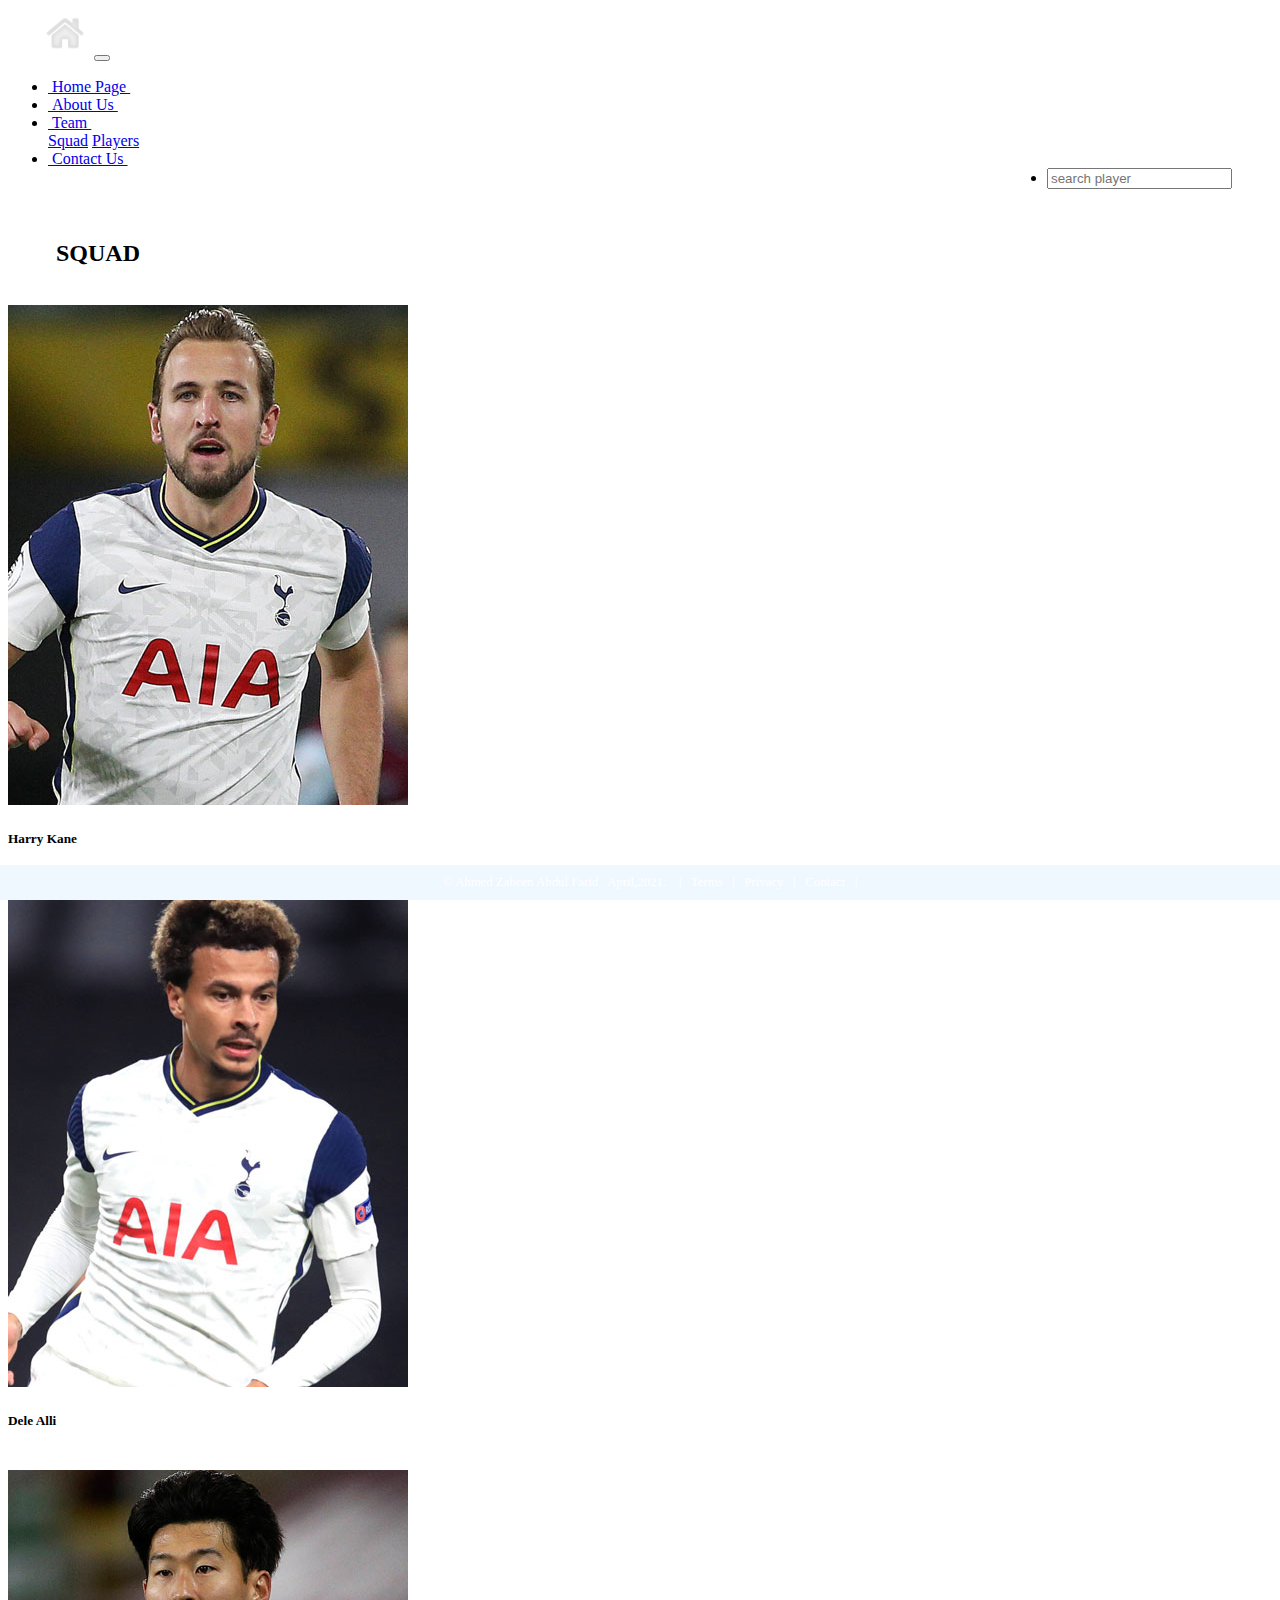
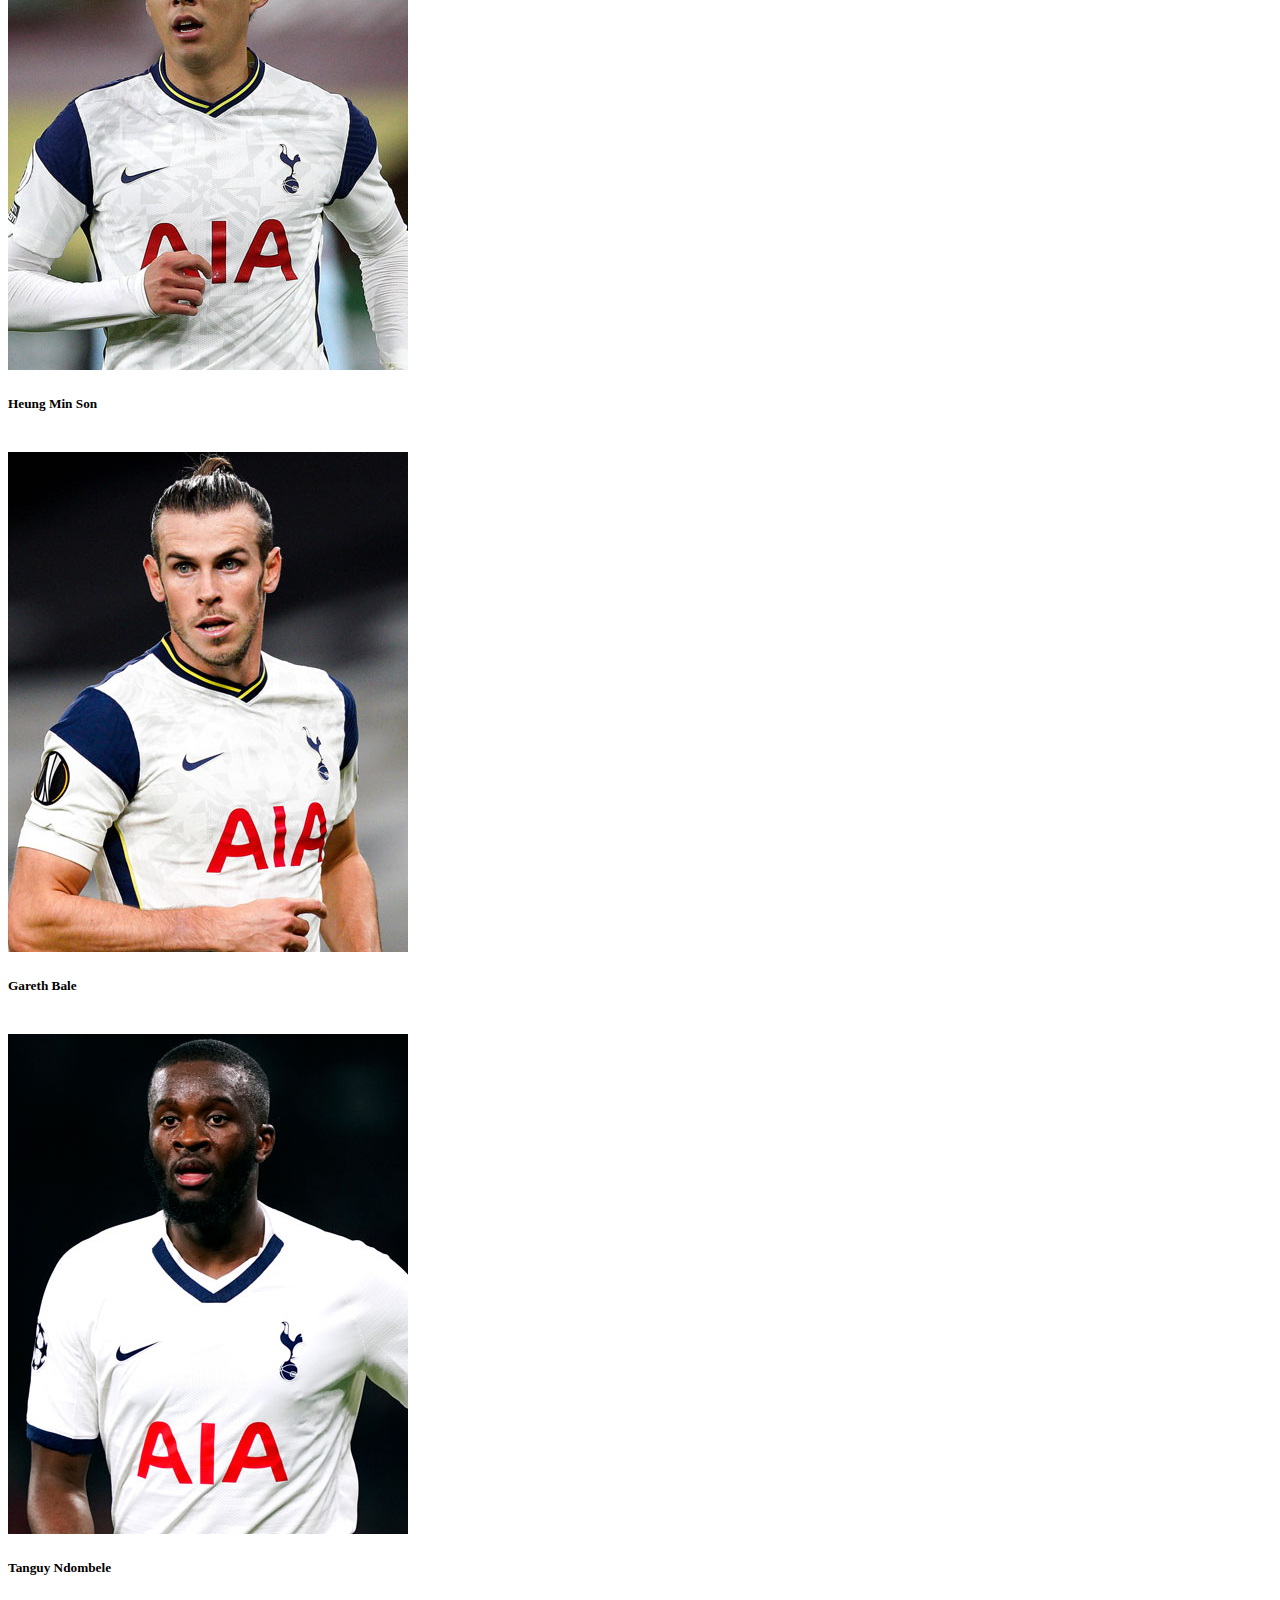
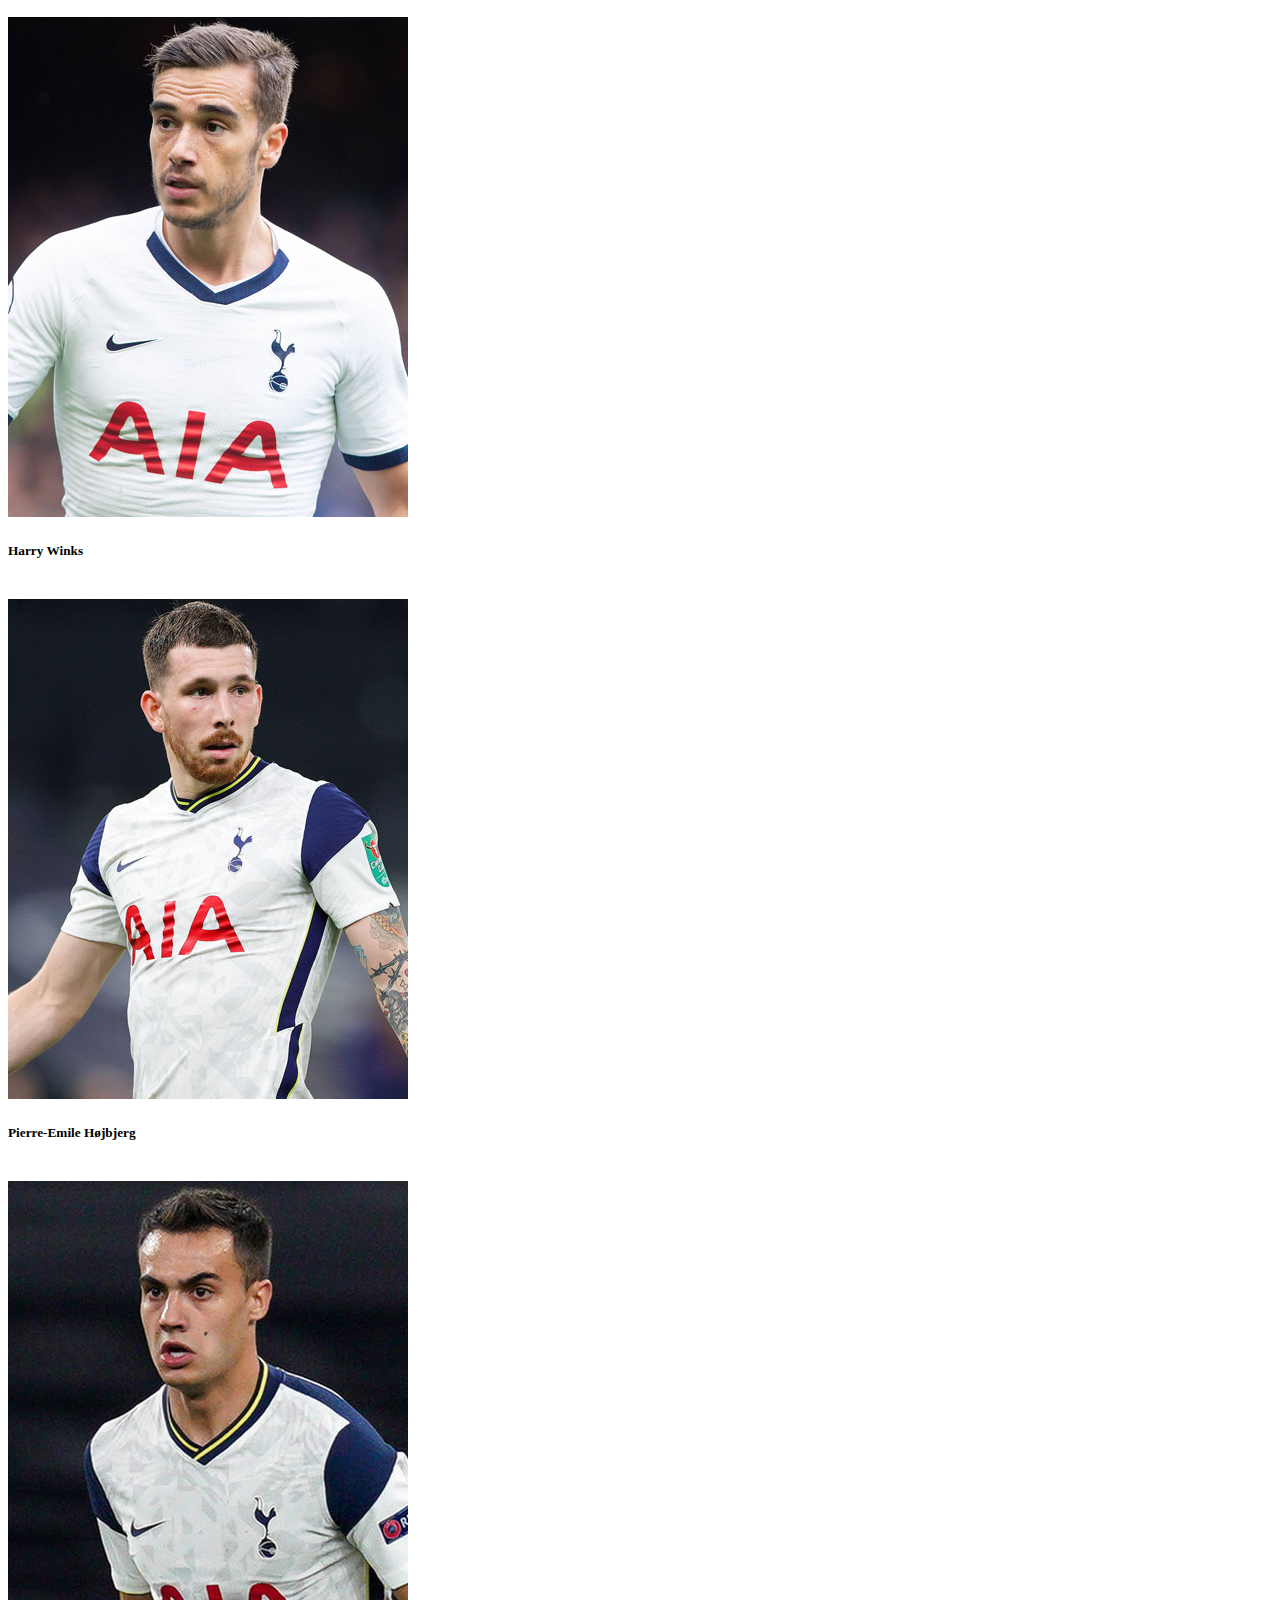
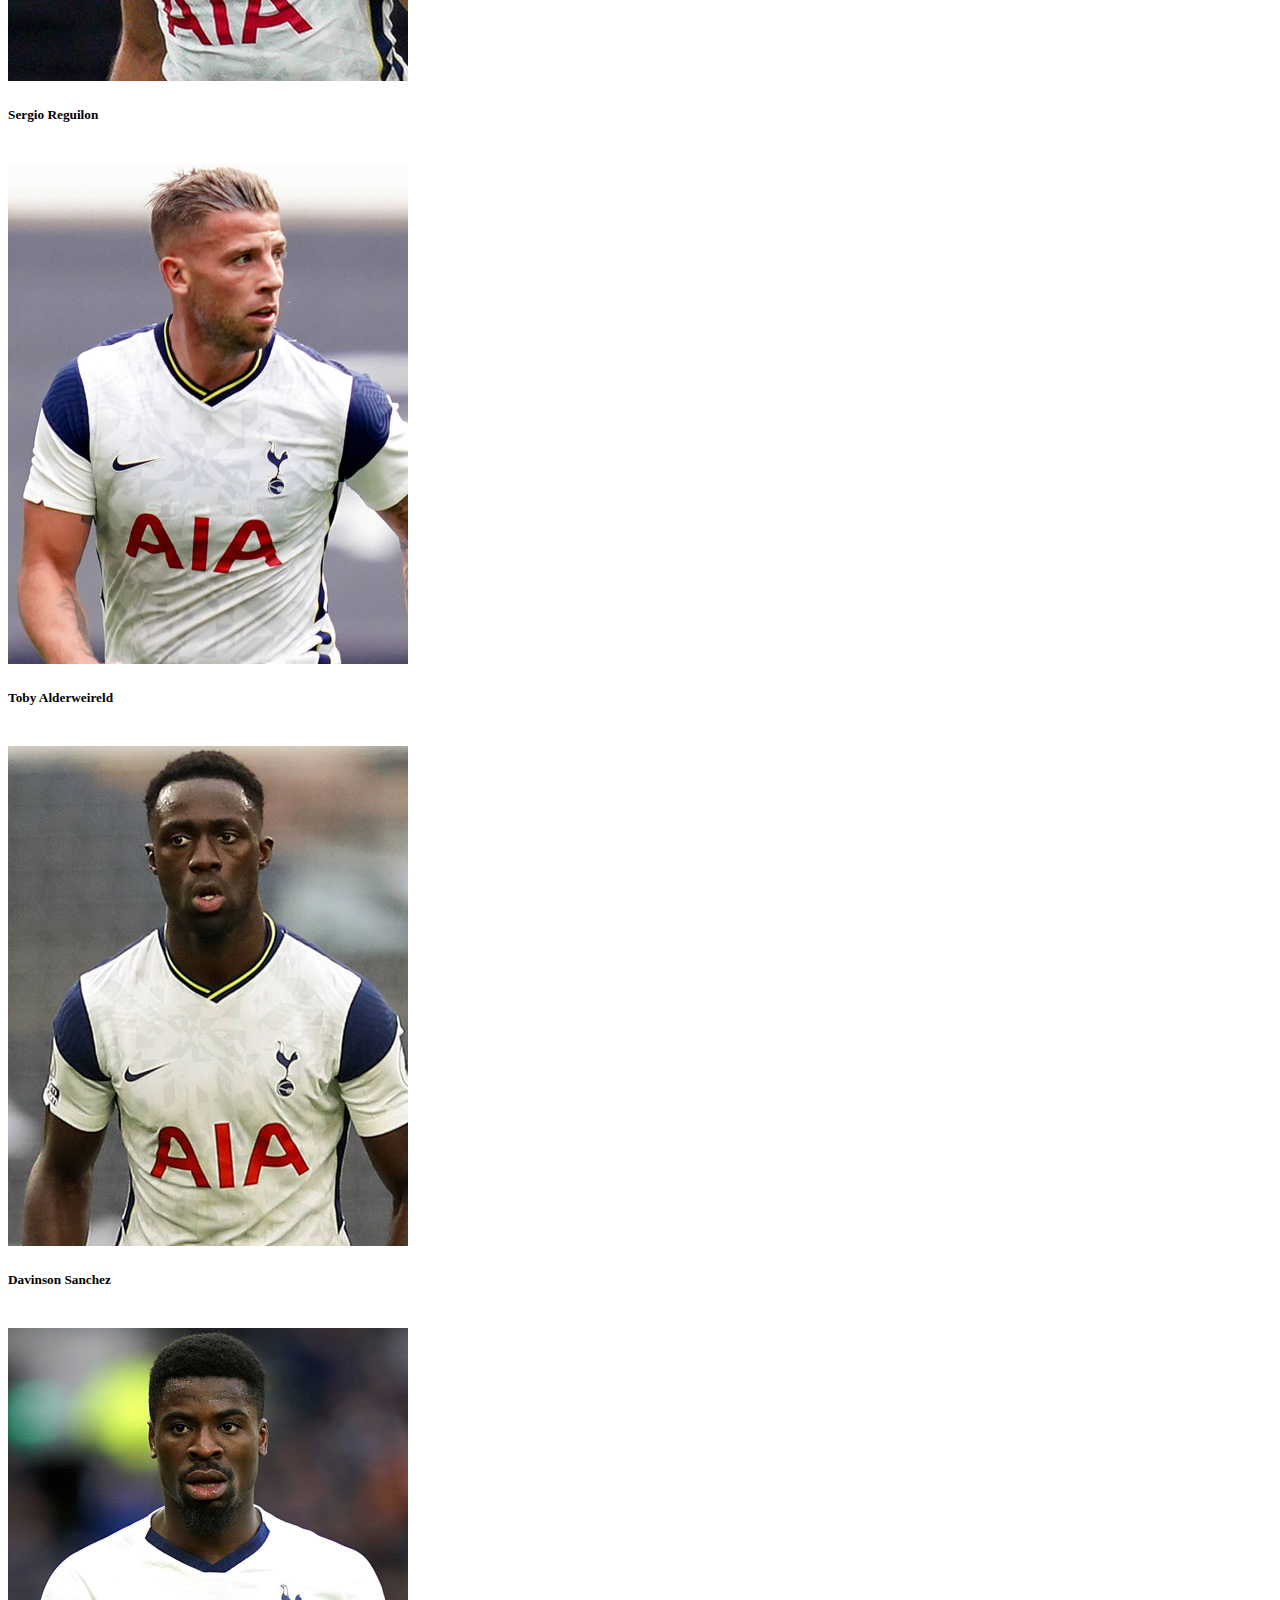
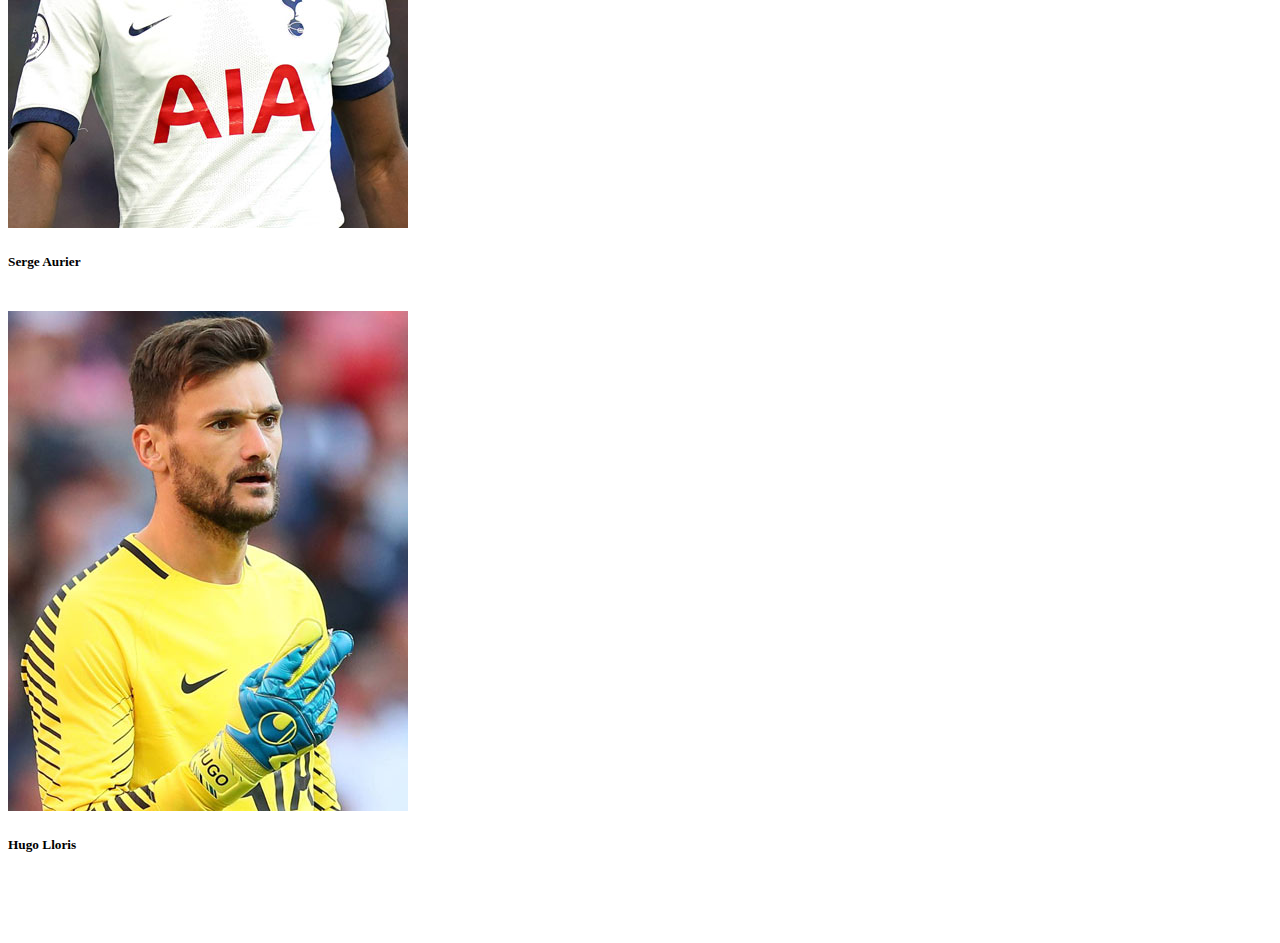
<file: squad.html>
<!-- DEVELOPER: ZAHEEN FARID, IS117-002, Spring 2021 -->
<!DOCTYPE html>
<html lang="en">
<head>
    <meta charset="UTF-8">
    <title>Squad Page</title>
    <!-- CSS only -->
    <link href="https://cdn.jsdelivr.net/npm/bootstrap@5.0.0-beta3/dist/css/bootstrap.min.css"
          rel="stylesheet"
          integrity="sha384-eOJMYsd53ii+scO/bJGFsiCZc+5NDVN2yr8+0RDqr0Ql0h+rP48ckxlpbzKgwra6"
          crossorigin="anonymous">
    <link href="css/squad.css" rel="stylesheet">

    <!-- ACTUAL CODE -->
</head>
<body>
<div class="container-fluid">
    <div class="row">
        <nav class="navbar navbar-expand-md
                    justify-content-start
                    bg-dark navbar-dark
                    col-12">
            <!-- Brand -->
            <a class="navbar-brand" href="index.html"><img src="images/home-icon.png" alt="home icon" height="50"></a>
            <!-- Responsive Button for the smaller menu -->
            <button class="navbar-toggler" type="button"
                    data-toggle="collapse" data-target="#collapsibleNavbar">
                <span class="navbar-toggler-icon"></span>
            </button>
            <!-- Links -->
            <div class="collapse navbar-collapse" id="collapsibleNavbar">
                <ul class="navbar-nav">
                    <li class="nav-item">
                        <a class="nav-link" href="index.html">&nbsp;Home Page&nbsp;</a>
                    </li>
                    <li class="nav-item">
                        <a class="nav-link" href="about.html">&nbsp;About Us&nbsp;</a>
                    </li>

                    <!-- Dropdown --><li class="nav-item dropdown">
                    <a class="nav-link dropdown-toggle" href="#" id="navbardrop"
                       data-toggle="dropdown">
                        &nbsp;Team&nbsp;
                    </a>
                    <div class="dropdown-menu">
                        <a class="dropdown-item" href="squad.html">Squad</a>
                        <a class="dropdown-item" href="kane.html">Players</a>
                    </div>
                </li>
                    <li class="nav-item">
                        <a class="nav-link" href="contact.html">&nbsp;Contact Us&nbsp;</a>
                    </li>
                    </li>
                    <li class="form-group" id="search">
                        <input type="text" class="form-control" placeholder="search player">
                    </li>

                </ul>
            </div>
        </nav>
    </div>
    <br>
    <br>
    <div class="row">
        <h2>SQUAD</h2>
    </div>
    <br>
    <div class="card-group">
        <div class="card">
            <a href="kane.html"><img class="card-img-top" src="images/kane.jpg" alt="Kane image cap"></a>
            <div class="card-body">
                <h5 class="card-title">Harry Kane</h5>
                <div class="dropdown">
                    <a class="dropdown-toggle" href="#" data-toggle="dropdown"></a>
                    <div class="dropdown-content">
                        <p>Position: Striker<p>
                        <p>Shirt Number: 10</p>
                        <p>Nationality: England</p>
                    </div>
                </div>
            </div>
        </div>
        <div class="card">
            <img class="card-img-top" src="images/dele.jpg" alt="Dele image cap">
            <div class="card-body">
                <h5 class="card-title">Dele Alli</h5>
                <div class="dropdown">
                    <a class="dropdown-toggle" href="#" data-toggle="dropdown"></a>
                    <div class="dropdown-content">
                        <p>Position: Midfielder<p>
                        <p>Shirt Number: 8</p>
                        <p>Nationality: England</p>
                    </div>
                </div>
            </div>
        </div>
        <div class="card">
            <a href="son.html"><img class="card-img-top" src="images/son.jpg" alt="Son image cap"></a>
            <div class="card-body">
                <h5 class="card-title">Heung Min Son</h5>
                <div class="dropdown">
                    <a class="dropdown-toggle" href="#" data-toggle="dropdown"></a>
                    <div class="dropdown-content">
                        <p>Position: Winger<p>
                        <p>Shirt Number: 7</p>
                        <p>Nationality: Korea</p>
                    </div>
                </div>
            </div>
        </div>
        <div class="card">
            <img class="card-img-top" src="images/bale.jpg" alt="Bale image cap">
            <div class="card-body">
                <h5 class="card-title">Gareth Bale</h5>
                <div class="dropdown">
                    <a class="dropdown-toggle" href="#" data-toggle="dropdown"></a>
                    <div class="dropdown-content">
                        <p>Position: Winger<p>
                        <p>Shirt Number: 9</p>
                        <p>Nationality: Wales</p>
                    </div>
                </div>
            </div>
        </div>
        <div class="row">
            <div class="card-group">
                 <div class="card">
                    <img class="card-img-top" src="images/ndombele.jpg" alt="Ndombele image cap">
                    <div class="card-body">
                        <h5 class="card-title">Tanguy Ndombele</h5>
                        <div class="dropdown">
                            <a class="dropdown-toggle" href="#" data-toggle="dropdown"></a>
                            <div class="dropdown-content">
                                <p>Position: Midfielder<p>
                                <p>Shirt Number: 28</p>
                                <p>Nationality: France</p>
                            </div>
                        </div>
                    </div>
                </div>
                <div class="card">
                    <img class="card-img-top" src="images/winks.jpg" alt="Winks image cap">
                    <div class="card-body">
                        <h5 class="card-title">Harry Winks</h5>
                        <div class="dropdown">
                            <a class="dropdown-toggle" href="#" data-toggle="dropdown"></a>
                            <div class="dropdown-content">
                                <p>Position: Midfielder<p>
                                <p>Shirt Number: 6</p>
                                <p>Nationality: England</p>
                            </div>
                        </div>
                    </div>
                </div>
                <div class="card">
                    <a href="pierre.html"><img class="card-img-top" src="images/piere.jpg" alt="Pierre image cap"></a>
                    <div class="card-body">
                        <h5 class="card-title">Pierre-Emile Højbjerg</h5>
                        <div class="dropdown">
                            <a class="dropdown-toggle" href="#" data-toggle="dropdown"></a>
                            <div class="dropdown-content">
                                <p>Position: Midfielder<p>
                                <p>Shirt Number: 14</p>
                                <p>Nationality: Denmark</p>
                            </div>
                        </div>
                    </div>
                </div>
                <div class="card">
                    <img class="card-img-top" src="images/regui.jpg" alt="Reguilon image cap">
                    <div class="card-body">
                        <h5 class="card-title">Sergio Reguilon</h5>
                        <div class="dropdown">
                            <a class="dropdown-toggle" href="#" data-toggle="dropdown"></a>
                            <div class="dropdown-content">
                                <p>Position: Wingback<p>
                                <p>Shirt Number: 19</p>
                                <p>Nationality: Spain</p>
                            </div>
                        </div>
                    </div>
                </div>
            </div>
        </div>
        <div class="row">
            <div class ="card-group">
                <div class="card">
                    <img class="card-img-top" src="images/toby.jpg" alt="Toby image cap">
                    <div class="card-body">
                        <h5 class="card-title">Toby Alderweireld</h5>
                        <div class="dropdown">
                            <a class="dropdown-toggle" href="#" data-toggle="dropdown"></a>
                            <div class="dropdown-content">
                                <p>Position: Central Defender<p>
                                <p>Shirt Number: 4</p>
                                <p>Nationality: Belgium</p>
                            </div>
                        </div>
                    </div>
                </div>
                <div class="card">
                    <img class="card-img-top" src="images/davinson.jpg" alt="Davinson image cap">
                    <div class="card-body">
                        <h5 class="card-title">Davinson Sanchez</h5>
                        <div class="dropdown">
                            <a class="dropdown-toggle" href="#" data-toggle="dropdown"></a>
                            <div class="dropdown-content">
                                <p>Position: Central Defender<p>
                                <p>Shirt Number: 5</p>
                                <p>Nationality: Colombia</p>
                            </div>
                        </div>
                    </div>
                </div>
                <div class="card">
                    <img class="card-img-top" src="images/aurier.jpg" alt="Serge image cap">
                    <div class="card-body">
                        <h5 class="card-title">Serge Aurier</h5>
                        <div class="dropdown">
                            <a class="dropdown-toggle" href="#" data-toggle="dropdown"></a>
                            <div class="dropdown-content">
                                <p>Position: Wingback<p>
                                <p>Shirt Number: 2</p>
                                <p>Nationality: Ivory Coast</p>
                            </div>
                        </div>
                    </div>
                </div>
                <div class="card">
                    <img class="card-img-top" src="images/hugo.jpg" alt="Hugo image cap">
                    <div class="card-body">
                        <h5 class="card-title">Hugo Lloris</h5>
                        <div class="dropdown">
                            <a class="dropdown-toggle" href="#" data-toggle="dropdown"></a>
                            <div class="dropdown-content">
                                <p>Position: Goalkeeper<p>
                                <p>Shirt Number: 1</p>
                                <p>Nationality: France</p>
                            </div>
                        </div>
                        <p>&nbsp;</p>
                    </div>
                </div>
            </div>
        </div>
    </div>
    <footer class="footer page-footer font-small ">
        <div class="container">
            <div class="row">
                <span class="text-muted">&copy; Ahmed Zaheen Abdul Farid &nbsp; April,2021. &nbsp; &nbsp;|  &nbsp; Terms  &nbsp; |  &nbsp; Privacy &nbsp; |  &nbsp; Contact  &nbsp; |</span>
            </div>
        </div>
    </footer>
</div>
<!-- ACTUAL CODE FIN-->

<script src="https://code.jquery.com/jquery-3.3.1.slim.min.js"
        integrity="sha384-q8i/X+965DzO0rT7abK41JStQIAqVgRVzpbzo5smXKp4YfRvH+8abtTE1Pi6jizo"
        crossorigin="anonymous"></script>
<script src="https://cdnjs.cloudflare.com/ajax/libs/popper.js/1.14.7/umd/popper.min.js"
        integrity="sha384-UO2eT0CpHqdSJQ6hJty5KVphtPhzWj9WO1clHTMGa3JDZwrnQq4sF86dIHNDz0W1"
        crossorigin="anonymous"></script>
<script src="https://stackpath.bootstrapcdn.com/bootstrap/4.3.1/js/bootstrap.min.js"
        integrity="sha384-JjSmVgyd0p3pXB1rRibZUAYoIIy6OrQ6VrjIEaFf/nJGzIxFDsf4x0xIM+B07jRM"
        crossorigin="anonymous"></script>
</body>
</html>
</file>
<file: css/main.css>
/*DEVELOPER: ZAHEEN FARID, IS117-002, SPRING, 2021 */
.footer {
    position: fixed;
    left: 0;
    bottom: 0;
    width: 100%;
    background-color: aliceblue;
    color: white;
    text-align: center;
    padding: 10px;
    font-size: 0.8rem;
}

.navbar img {
    padding-left: 2rem;
}

#search{
    position: absolute;
    right: 0;
    margin-right: 3rem;
}

.card-text{
    margin: auto;
}
</file>
<file: css/about.css>
/*DEVELOPER: ZAHEEN FARID, IS117-002, SPRING, 2021 */
.footer {
    position: fixed;
    left: 0;
    bottom: 0;
    width: 100%;
    background-color: aliceblue;
    color: white;
    text-align: center;
    padding: 10px;
    font-size: 0.8rem;
}

.navbar img {
    padding-left: 2rem;
}

#search{
    position: absolute;
    right: 0;
    margin-right: 3rem;
}

h2 {
    margin-left: 3rem;
}

h5 {
    margin-right: 5rem;

}

p {
    margin-left: 3rem;
}
</file>
<file: css/contact.css>
/*DEVELOPER: ZAHEEN FARID, IS117-002, SPRING, 2021 */
.footer {
    position: fixed;
    left: 0;
    bottom: 0;
    width: 100%;
    background-color: aliceblue;
    color: white;
    text-align: center;
    padding: 10px;
    font-size: 0.8rem;
}

.navbar img {
    padding-left: 2rem;
}

form{
    margin-left: 3rem;
    background-color: rgba(0, 0, 0, 0.2);
    padding: 0.5rem 1rem 1rem;
}

#search{
    position: absolute;
    right: 0;
    margin-right: 3rem;
}

h2 {
    margin-left: 3rem;
}

h5 {
    margin-right: 5rem;

}

p {
    margin-right: 5rem;

}
</file>
<file: css/player.css>
/*DEVELOPER: ZAHEEN FARID, IS117-002, SPRING, 2021 */
.footer {
    position: fixed;
    left: 0;
    bottom: 0;
    width: 100%;
    background-color: aliceblue;
    color: white;
    text-align: center;
    padding: 10px;
    font-size: 0.8rem;
}

.navbar img {
    padding-left: 2rem;
}
.col img {
    margin-left: 4rem;
}

.col p {
    }
#search{
    position: absolute;
    right: 0;
    margin-right: 3rem;
}

h2 {
    margin-left: 3rem;
}

h5 {
    margin-right: 5rem;

}

p {
    margin-right: 5rem;

}
</file>
<file: css/squad.css>
/*DEVELOPER: ZAHEEN FARID, IS117-002, SPRING, 2021 */
.footer {
    position: fixed;
    left: 0;
    bottom: 0;
    width: 100%;
    background-color: aliceblue;
    color: white;
    text-align: center;
    padding: 10px;
    font-size: 0.8rem;
}

.navbar img {
    padding-left: 2rem;
}

#search{
    position: absolute;
    right: 0;
    margin-right: 3rem;
}

.card-text{
    display: none;
}

.card-title:hover + .hide {
    display: block;
    color: red;

}

h2 {
    margin-left: 3rem;
}
.card-group .dropdown-toggle{
    margin-left: 50%;
}
.dropdown-content {
    display: none;
    position: absolute;
    background-color: #f9f9f9;
    min-width: 320px;
    box-shadow: 0 8px 16px 0 rgba(0,0,0,0.2);
    z-index: 1;
}

.dropdown:hover .dropdown-content {
    display: block;
}
</file>
